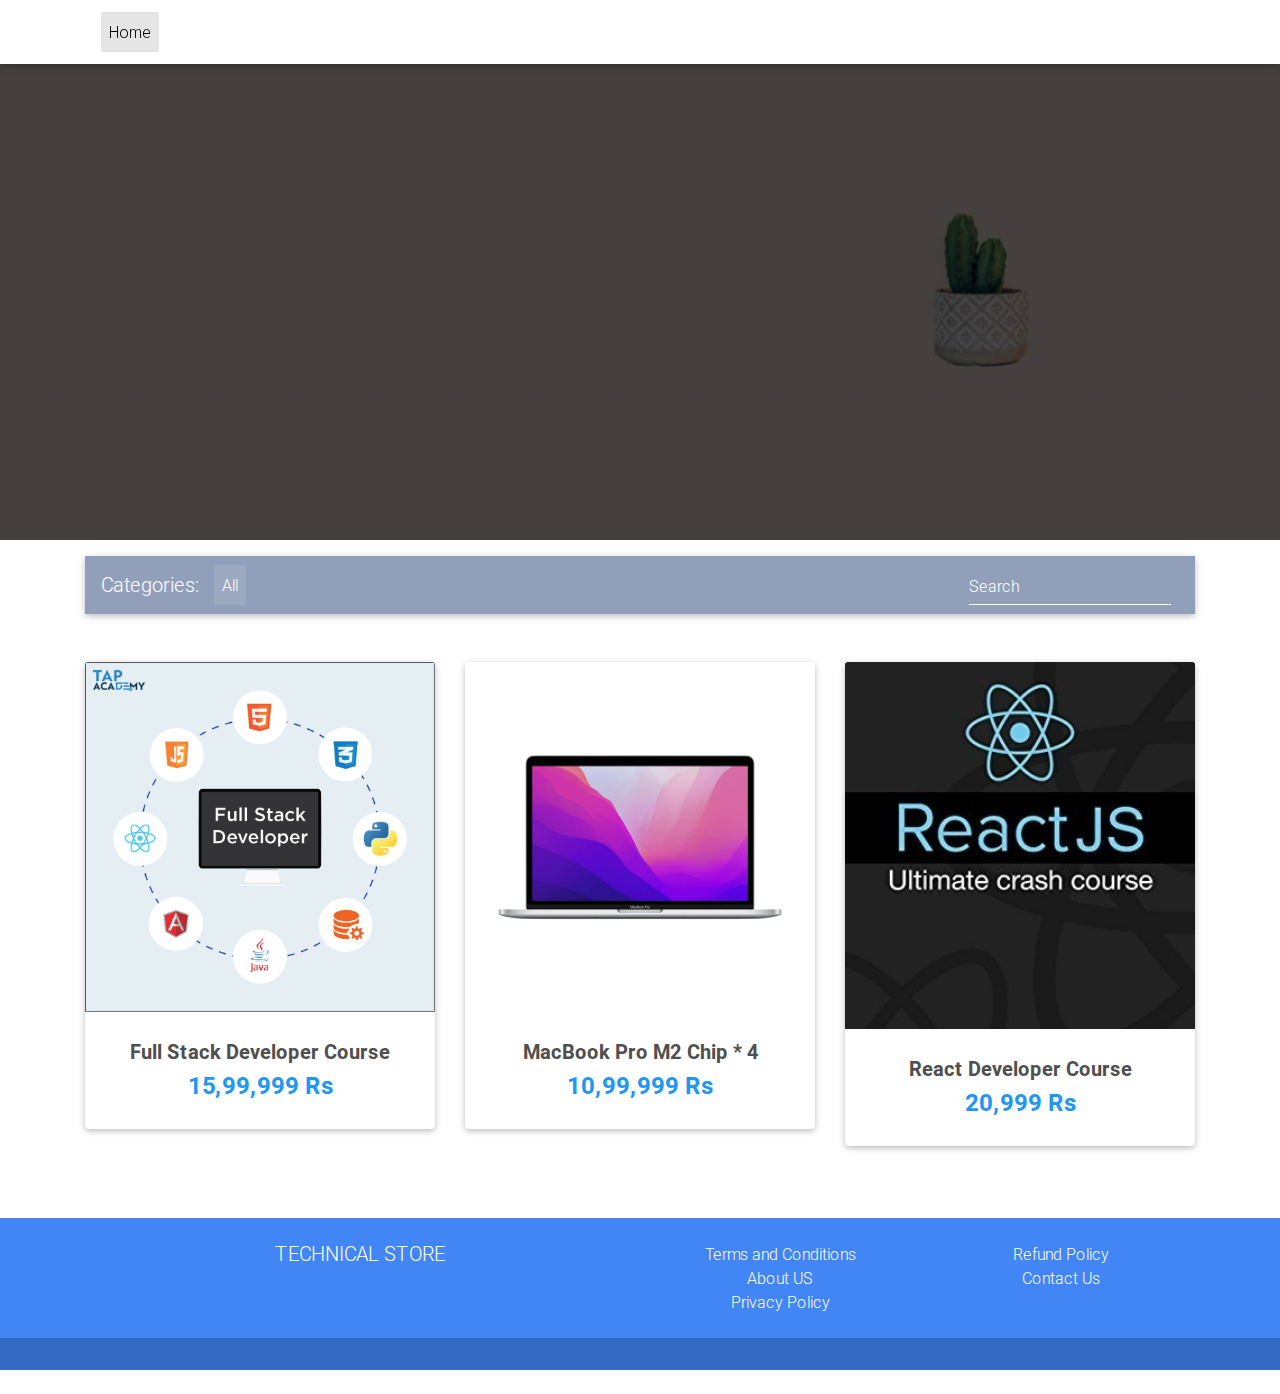
<file: index.html>
<!DOCTYPE html>
<html lang="en">

<head>
  <meta charset="utf-8">
  <meta name="viewport" content="width=device-width, initial-scale=1, shrink-to-fit=no">
  <meta http-equiv="x-ua-compatible" content="ie=edge">
  <title></title>
  <!-- Font Awesome -->
  <link rel="stylesheet" href="https://use.fontawesome.com/releases/v5.11.2/css/all.css">
  <!-- Bootstrap core CSS -->
  <link href="css/bootstrap.min.css" rel="stylesheet">
  <!-- Material Design Bootstrap -->
  <link href="css/mdb.min.css" rel="stylesheet">
  <!-- Your custom styles (optional) -->
  <link href="css/style.min.css" rel="stylesheet">
  <style type="text/css">
    html,
    body,
    header,
    .carousel {
      height: 60vh;
    }

    @media (max-width: 740px) {

      html,
      body,
      header,
      .carousel {
        height: 100vh;
      }
    }

    @media (min-width: 800px) and (max-width: 850px) {

      html,
      body,
      header,
      .carousel {
        height: 100vh;
      }
    }
  </style>
</head>

<body>

  <!-- Navbar -->
  <nav class="navbar fixed-top navbar-expand-lg navbar-light white scrolling-navbar">
    <div class="container">

      <!-- Brand -->
      <a class="navbar-brand waves-effect" href="https://mdbootstrap.com/docs/jquery/" target="_blank">
        <strong class="blue-text"></strong>
      </a>

      <!-- Collapse -->
      <button class="navbar-toggler" type="button" data-toggle="collapse" data-target="#navbarSupportedContent"
        aria-controls="navbarSupportedContent" aria-expanded="false" aria-label="Toggle navigation">
        <span class="navbar-toggler-icon"></span>
      </button>

      <!-- Links -->
      <div class="collapse navbar-collapse" id="navbarSupportedContent">

        <!-- Left -->
        <ul class="navbar-nav mr-auto">
          <li class="nav-item active">
            <a class="nav-link waves-effect" href="#">Home
              <span class="sr-only">(current)</span>
            </a>
          </li>
          <!-- <li class="nav-item">
            <a class="nav-link waves-effect" href="https://mdbootstrap.com/docs/jquery/" target="_blank">About MDB</a>
          </li>
          <li class="nav-item">
            <a class="nav-link waves-effect" href="https://mdbootstrap.com/docs/jquery/getting-started/download/"
              target="_blank">Free download</a>
          </li>
          <li class="nav-item">
            <a class="nav-link waves-effect" href="https://mdbootstrap.com/education/bootstrap/" target="_blank">Free
              tutorials</a>
          </li> -->
        </ul>

        <!-- Right -->
        <ul class="navbar-nav nav-flex-icons">
          <li class="nav-item">
            <a class="nav-link waves-effect">
              <!-- <span class="badge red z-depth-1 mr-1"> 1 </span> -->
              <!-- <i class="fas fa-shopping-cart"></i> -->
              <!-- <span class="clearfix d-none d-sm-inline-block"> Cart </span> -->
            </a>
          </li>
          <!-- <li class="nav-item">
            <a href="https://www.facebook.com/mdbootstrap" class="nav-link waves-effect" target="_blank">
              <i class="fab fa-facebook-f"></i>
            </a>
          </li>
          <li class="nav-item">
            <a href="https://twitter.com/MDBootstrap" class="nav-link waves-effect" target="_blank">
              <i class="fab fa-twitter"></i>
            </a>
          </li>
          <li class="nav-item">
            <a href="https://github.com/mdbootstrap/bootstrap-material-design" class="nav-link border border-light rounded waves-effect"
              target="_blank">
              <i class="fab fa-github mr-2"></i>MDB GitHub
            </a>
          </li> -->
        </ul>

      </div>

    </div>
  </nav>
  <!-- Navbar -->

  <!--Carousel Wrapper-->
  <div id="carousel-example-1z" class="carousel slide carousel-fade pt-4" data-ride="carousel">

    <!--Indicators-->
    <ol class="carousel-indicators">
      <!-- <li data-target="#carousel-example-1z" data-slide-to="0" class="active"></li> -->
      <!-- <li data-target="#carousel-example-1z" data-slide-to="1"></li>
      <li data-target="#carousel-example-1z" data-slide-to="2"></li> -->
    </ol>
    <!--/.Indicators-->

    <!--Slides-->
    <div class="carousel-inner" role="listbox">

      <!--First slide-->
      <div class="carousel-item active">
        <div class="view"
        
          style="background-image: url('img/back.jpg'); background-repeat: no-repeat; background-size: cover;">
          <!-- style="background-image: url('https://media.istockphoto.com/photos/various-sport-equipments-on-grass-picture-id949190756'); background-repeat: no-repeat; background-size: cover;"> -->


          <!-- Mask & flexbox options-->
          <div class="mask rgba-black-strong d-flex justify-content-center align-items-center">

            <!-- Content -->
            <!-- <div class="text-center white-text mx-5 wow fadeIn"> -->
            <!-- <h1 class="mb-4">
                <strong>Athens</strong>
              </h1> -->

            <!-- <p> -->
            <!-- <strong>Best & free guide of responsive web design</strong> -->
            <!-- </p> -->

            <!-- <p class="mb-4 d-none d-md-block"> -->
            <!-- <strong>The most comprehensive tutorial for the Bootstrap 4. Loved by over 500 000 users. Video and
                  written versions
                  available. Create your own, stunning website.</strong>
              </p>

              <a target="_blank" href="https://mdbootstrap.com/education/bootstrap/" class="btn btn-outline-white btn-lg">Start
                free tutorial -->
            <!-- <i class="fas fa-graduation-cap ml-2"></i> -->
            <!-- </a> -->
            <!-- </div> -->
            <!-- Content -->

          </div>
          <!-- Mask & flexbox options-->

        </div>
      </div>
      <!--/First slide-->

    </div>
    <!--/.Slides-->

    <!--Controls-->
    <!-- <a class="carousel-control-prev" href="#carousel-example-1z" role="button" data-slide="prev">
      <span class="carousel-control-prev-icon" aria-hidden="true"></span>
      <span class="sr-only">Previous</span>
    </a>
    <a class="carousel-control-next" href="#carousel-example-1z" role="button" data-slide="next">
      <span class="carousel-control-next-icon" aria-hidden="true"></span>
      <span class="sr-only">Next</span>
    </a> -->
    <!--/.Controls-->

  </div>
  <!--/.Carousel Wrapper-->

  <!--Main layout-->
  <main>
    <div class="container">

      <!--Navbar-->
      <nav class="navbar navbar-expand-lg navbar-dark mdb-color lighten-3 mt-3 mb-5">

        <!-- Navbar brand -->
        <span class="navbar-brand">Categories:</span>

        <!-- Collapse button -->
        <button class="navbar-toggler" type="button" data-toggle="collapse" data-target="#basicExampleNav"
          aria-controls="basicExampleNav" aria-expanded="false" aria-label="Toggle navigation">
          <span class="navbar-toggler-icon"></span>
        </button>

        <!-- Collapsible content -->
        <div class="collapse navbar-collapse" id="basicExampleNav">

          <!-- Links -->
          <ul class="navbar-nav mr-auto">
            <li class="nav-item active">
              <a class="nav-link" href="#">All
                <span class="sr-only">(current)</span>
              </a>
            </li>

          </ul>
          <!-- Links -->

          <form class="form-inline">
            <div class="md-form my-0">
              <input class="form-control mr-sm-2" type="text" placeholder="Search" aria-label="Search">
            </div>
          </form>
        </div>
        <!-- Collapsible content -->

      </nav>
      <!--/.Navbar-->

      <!--Section: Products v.3-->
       <!--Section: Products v.3-->
       <section class="text-center mb-4">

        <!--Grid row-->
        <div class="row wow fadeIn">
           <!--Grid column-->
           <div class="col-lg-4 col-md-6 mb-4">

            <!--Card-->
            <div class="card">

              <!--Card image-->
              <div class="view overlay">
                <img src="img/Edappal.jpg" class="card-img-top"
                  alt="">
                <a>
                  <div class="mask rgba-white-slight"></div>
                </a>
              </div>
              <!--Card image-->

              <!--Card content-->
              <div class="card-body text-center">
                <!--Category & Title-->
                <a href="./product3.html" class="grey-text">
                  <h5></h5>
                </a>
                <h5>
                  <strong>
                    <a href="./product3.html" class="dark-grey-text">Full Stack Developer Course
                      <span class="badge badge-pill primary-color"></span>
                    </a>
                  </strong>
                </h5>

                <h4 class="font-weight-bold blue-text">
                  <strong>15,99,999 Rs</strong>
                </h4>

              </div>
              <!--Card content-->

            </div>
            <!--Card-->

          </div>
          <!--Grid column-->


          <!--Grid column-->
          <div class="col-lg-4 col-md-6 mb-4">

            <!--Card-->
            <div class="card">

              <!--Card image-->
              <div class="view overlay">
                <img src="img/Edappall.jpg" class="card-img-top"
                  alt="">
                <a>
                  <div class="mask rgba-white-slight"></div>
                </a>
              </div>
              <!--Card image-->

              <!--Card content-->
              <div class="card-body text-center">
                <!--Category & Title-->
                <a href="./product1.html" class="grey-text">
                  <h5></h5>
                </a>
                <h5>
                  <strong>
                    <a href="./product1.html" class="dark-grey-text">MacBook Pro M2 Chip * 4
                      <!-- <span class="badge badge-pill danger-color">NEW</span> -->
                    </a>
                  </strong>
                </h5>

                <h4 class="font-weight-bold blue-text">
                  <strong>10,99,999 Rs</strong>
                </h4>

              </div>
              <!--Card content-->

            </div>
            <!--Card-->

          </div>
          <!--Grid column-->

         
         
           <!--Grid column-->
           <div class="col-lg-4 col-md-6 mb-4">
            <div class="card">

              <!--Card image-->
              <div class="view overlay">
                <img src="img/reactt.jpg" class="card-img-top"
                  alt="">
                <a>
                  <div class="mask rgba-white-slight"></div>
                </a>
              </div>
              <!--Card image-->

              <!--Card content-->
              <div class="card-body text-center">
                <!--Category & Title-->
                <a href="./product4.html" class="grey-text">
                  <h5></h5>
                </a>
                <h5>
                  <strong>
                    <a href="./product4.html" class="dark-grey-text">React Developer Course
                      <span class="badge badge-pill primary-color"></span>
                    </a>
                  </strong>
                </h5>

                <h4 class="font-weight-bold blue-text">
                  <strong>20,999 Rs</strong>
                </h4>

              </div>
              <!--Card content-->

            </div>
            <!--Card-->
            <!-- <div class="card"> -->

              <!--Card image-->
              <!-- <div class="view overlay">
                <img src="img/protein.jpg" class="card-img-top"
                  alt="">
                <a>
                  <div class="mask rgba-white-slight"></div>
                </a>
              </div> -->
              <!--Card image-->

              <!--Card content-->
              <!-- <div class="card-body text-center"> -->
                <!--Category & Title-->
                <!-- <a href="./product2.html" class="grey-text">
                  <h5>Food</h5>
                </a>
                <h5>
                  <strong>
                    <a href="./product2.html" class="dark-grey-text">Protein Powder (10 KG)</a>
                  </strong>
                </h5>

                <h4 class="font-weight-bold blue-text">
                  <strong>4999 Rs</strong>
                </h4>

              </div> -->
              <!--Card content-->

            <!-- </div> -->
            <!--Card-->

          </div>
          <!--Grid column-->
          <div class="col-lg-4 col-md-6 mb-4">
            <div class="card">

              <!--Card image-->
              <!-- <div class="view overlay">
                <img src="img/army.jpg" class="card-img-top"
                  alt="">
                <a>
                  <div class="mask rgba-white-slight"></div>
                </a>
              </div> -->
              <!--Card image-->

              <!--Card content-->
              <!-- <div class="card-body text-center"> -->
                <!--Category & Title-->
                <!-- <a href="./product5.html" class="grey-text">
                  <h5>Training</h5>
                </a>
                <h5>
                  <strong>
                    <a href="./product5.html" class="dark-grey-text">Army Training
                      <span class="badge badge-pill primary-color"></span>
                    </a>
                  </strong>
                </h5>

                <h4 class="font-weight-bold blue-text">
                  <strong>9999 Rs</strong>
                </h4> -->

              <!-- </div> -->
              <!--Card content-->

            </div>
          <!--Grid column-->
          <!-- <div class="col-lg-3 col-md-6 mb-4"> -->

            <!--Card-->
            <!-- <div class="card"> -->

              <!--Card image-->
              <!-- <div class="view overlay">
                <img src="img/don.png" class="card-img-top" alt="">
                <a>
                  <div class="mask rgba-white-slight"></div>
                </a>
              </div> -->
              <!--Card image-->

              <!--Card content-->
              <!-- <div class="card-body text-center"> -->
                <!--Category & Title-->
                <!-- <a href="https://rzp.io/l/DsNmJSzf" class="grey-text">
                  <h5>Donation</h5>
                </a>
                <h5>
                  <strong>
                    <a href="https://rzp.io/l/DsNmJSzf" class="dark-grey-text">Help Us Grow
                      <span class="badge badge-pill primary-color"></span>
                    </a>
                  </strong>
                </h5>

                <h4 class="font-weight-bold blue-text">
                  <strong>________</strong>
                </h4>

              </div> -->
              <!--Card content-->

            <!-- </div> -->
            <!--Card-->

          </div>
          <!--Grid column-->

         
    </div>
  </main>
  <!--Main layout-->

  <!--Footer-->
  <footer class="bg-primary text-white text-center text-lg-start">
    <!-- Grid container -->
    <div class="container p-4">
      <!--Grid row-->
      <div class="row">
        <!--Grid column-->
        <div class="col-lg-6 col-md-12 mb-4 mb-md-0">
          <h5 class="text-uppercase">Technical store</h5>
  
          <!-- <p>
            Lorem ipsum dolor sit amet consectetur, adipisicing elit. Iste atque ea quis
            molestias. Fugiat pariatur maxime quis culpa corporis vitae repudiandae aliquam
            voluptatem veniam, est atque cumque eum delectus sint!
          </p> -->
        </div>
        <!--Grid column-->
  
        <!--Grid column-->
        <div class="col-lg-3 col-md-6 mb-4 mb-md-0">
          <!-- <h5 class="text-uppercase"></h5> -->
  
          <ul class="list-unstyled mb-0">
            <li>
              <a href="terms.html" class="text-white">Terms and Conditions</a>
            </li>
            <li>
              <a href="about.html" class="text-white">About US</a>
            </li>
            <li>
              <a href="privacy.html" class="text-white">Privacy Policy</a>
            </li>
          </ul>
        </div>
        <!--Grid column-->
  
        <!--Grid column-->
        <div class="col-lg-3 col-md-6 mb-4 mb-md-0">
          <!-- <h5 class="text-uppercase mb-0"></h5> -->
  
          <ul class="list-unstyled">
            <li>
              <a href="refund.html" class="text-white">Refund Policy</a>
            </li>
            <li>
              <!-- <a href="#!" class="text-white">Pricing</a> -->
            </li>
            <li>
              <a href="contact.html" class="text-white">Contact Us</a>
            </li>
          </ul>
        </div>
        <!--Grid column-->
      </div>
      <!--Grid row-->
    </div>
    <!-- Grid container -->
  
    <!-- Copyright -->
    <div class="text-center p-3" style="background-color: rgba(0, 0, 0, 0.2)">
      <!-- © 2020 Copyright: -->
      <!-- <a class="text-white" href="https://mdbootstrap.com/">MDBootstrap.com</a> -->
    </div>
    <!-- Copyright -->
  </footer>
  <!-- <footer class="page-footer text-center font-small mt-4 wow fadeIn"> -->

    <!--Call to action-->
    <div class="pt-4">
      <!-- <a class="btn btn-outline-white" href="https://mdbootstrap.com/docs/jquery/getting-started/download/" target="_blank"
        role="button">Download MDB
        <i class="fas fa-download ml-2"></i>
      </a>
      <a class="btn btn-outline-white" href="https://mdbootstrap.com/education/bootstrap/" target="_blank" role="button">Start
        free tutorial
        <i class="fas fa-graduation-cap ml-2"></i>
      </a> -->
    </div>
    <!--/.Call to action-->

    <!-- <hr class="my-4"> -->

    <!-- Social icons -->
    <!-- <div class="pb-4"> -->
      <!-- <h1>Edappal Sports Academy</h1> -->
    </div>
    <!-- Social icons -->

    <!--Copyright-->
    <!-- <div class="footer-copyright py-3">
      © 2019 Copyright:
      <a href="https://mdbootstrap.com/education/bootstrap/" target="_blank"> MDBootstrap.com </a>
    </div> -->
    <!--/.Copyright-->

  <!-- </footer> -->
  <!--/.Footer-->

  <!-- SCRIPTS -->
  <!-- JQuery -->
  <script type="text/javascript" src="js/jquery-3.4.1.min.js"></script>
  <!-- Bootstrap tooltips -->
  <script type="text/javascript" src="js/popper.min.js"></script>
  <!-- Bootstrap core JavaScript -->
  <script type="text/javascript" src="js/bootstrap.min.js"></script>
  <!-- MDB core JavaScript -->
  <script type="text/javascript" src="js/mdb.min.js"></script>
  <!-- Initializations -->
  <script type="text/javascript">
    // Animations initialization
    new WOW().init();

  </script>
</body>

</html>
</file>
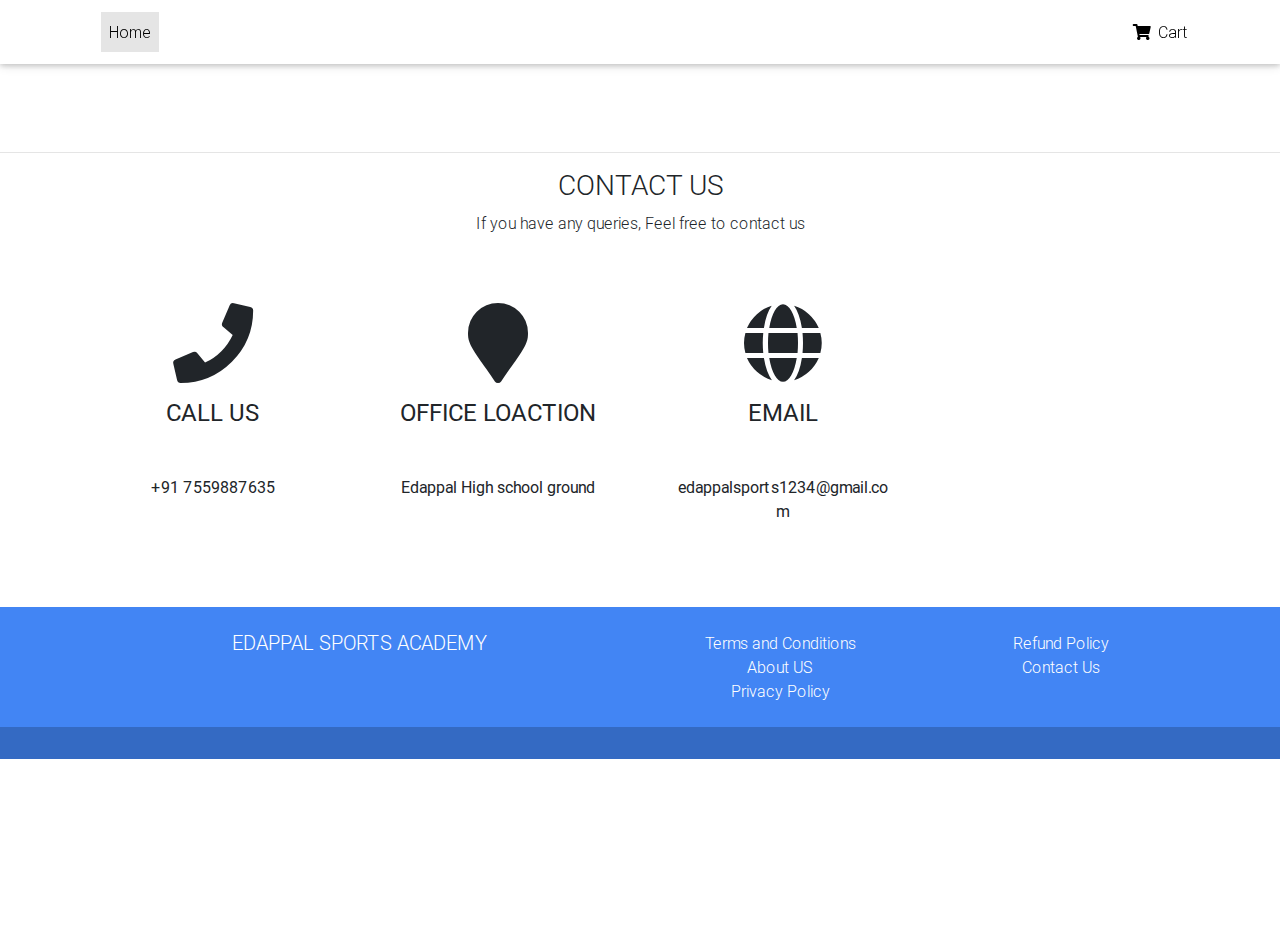
<file: contact.html>
<!DOCTYPE html>
<html lang="en">

<head>
  <link href="//maxcdn.bootstrapcdn.com/bootstrap/4.0.0/css/bootstrap.min.css" rel="stylesheet" id="bootstrap-css">
<script src="//maxcdn.bootstrapcdn.com/bootstrap/4.0.0/js/bootstrap.min.js"></script>
<script src="//code.jquery.com/jquery-1.11.1.min.js"></script>
  <meta charset="utf-8">
  <meta name="viewport" content="width=device-width, initial-scale=1, shrink-to-fit=no">
  <meta http-equiv="x-ua-compatible" content="ie=edge">
  <title>Trainer</title>
  <!-- Font Awesome -->
  <link rel="stylesheet" href="https://use.fontawesome.com/releases/v5.11.2/css/all.css">
  <!-- Bootstrap core CSS -->
  <link href="css/bootstrap.min.css" rel="stylesheet">
  <!-- Material Design Bootstrap -->
  <link href="css/mdb.min.css" rel="stylesheet">
  <!-- Your custom styles (optional) -->
  <link href="css/style.min.css" rel="stylesheet">
  <link href="css/style.css" rel="stylesheet">
</head>

<body>

  <!-- Navbar -->
  <nav class="navbar fixed-top navbar-expand-lg navbar-light white scrolling-navbar">
    <div class="container">

      <!-- Brand -->
      <a class="navbar-brand waves-effect" href="https://mdbootstrap.com/docs/jquery/" target="_blank">
        <strong class="blue-text"></strong>
      </a>

      <!-- Collapse -->
      <button class="navbar-toggler" type="button" data-toggle="collapse" data-target="#navbarSupportedContent"
        aria-controls="navbarSupportedContent" aria-expanded="false" aria-label="Toggle navigation">
        <span class="navbar-toggler-icon"></span>
      </button>

      <!-- Links -->
      <div class="collapse navbar-collapse" id="navbarSupportedContent">

        <!-- Left -->
        <ul class="navbar-nav mr-auto">
          <li class="nav-item active">
            <a class="nav-link waves-effect" href="./index.html">Home
              <span class="sr-only">(current)</span>
            </a>
          </li>
          <!-- <li class="nav-item">
            <a class="nav-link waves-effect" href="https://mdbootstrap.com/docs/jquery/" target="_blank">About MDB</a>
          </li>
          <li class="nav-item">
            <a class="nav-link waves-effect" href="https://mdbootstrap.com/docs/jquery/getting-started/download/"
              target="_blank">Free download</a>
          </li>
          <li class="nav-item">
            <a class="nav-link waves-effect" href="https://mdbootstrap.com/education/bootstrap/" target="_blank">Free
              tutorials</a>
          </li> -->
        </ul>

        <!-- Right -->
        <ul class="navbar-nav nav-flex-icons">
          <li class="nav-item">
            <a class="nav-link waves-effect">
              <!-- <span class="badge red z-depth-1 mr-1"> 1 </span> -->
              <i class="fas fa-shopping-cart"></i>
              <span class="clearfix d-none d-sm-inline-block"> Cart </span>
            </a>
          </li>
          <!-- <li class="nav-item">
            <a href="https://www.facebook.com/mdbootstrap" class="nav-link waves-effect" target="_blank">
              <i class="fab fa-facebook-f"></i>
            </a>
          </li>
          <li class="nav-item">
            <a href="https://twitter.com/MDBootstrap" class="nav-link waves-effect" target="_blank">
              <i class="fab fa-twitter"></i>
            </a>
          </li>
          <li class="nav-item">
            <a href="https://github.com/mdbootstrap/bootstrap-material-design" class="nav-link border border-light rounded waves-effect"
              target="_blank">
              <i class="fab fa-github mr-2"></i>MDB GitHub
            </a>
          </li> -->
        </ul>

      </div>

    </div>
  </nav>
  <!-- Navbar -->

  <!--Main layout-->
  <main class="mt-5 pt-4">
    <div class="container dark-grey-text mt-5">

      <!--Grid row-->
      <div class="row wow fadeIn">

        <!--Grid column-->
        <!-- <div class="col-md-6 mb-4"> -->

          <!-- <img src="img/protein.jpg" class="img-fluid" alt=""> -->

        </div>
        <!--Grid column-->

        <!--Grid column-->
        <!-- <div class="col-md-6 mb-4"> -->

          <!--Content-->
          
           <!-- <h1 style="text-align:center">Contact Us</h1> -->

<p style="text-align: justify;">

              
            </p>
          

            <!-- <p class="lead font-weight-bold">Description</p> -->

            <!-- <p>Coaching for Army<br> Navy<br> Airforce<br> Para-Miltiary Force<br> Police<br> Fireforce<br> Beat Forest Officer</p> -->

            <form class="d-flex justify-content-left">
              <!-- Default input -->
              <!-- <input type="number" value="1" aria-label="Search" class="form-control" style="width: 100px"> -->
              <!-- <button class="btn btn-primary btn-md my-0 p" type="submit">Book Now -->
                <!-- <a href="https://rzp.io/l/JlIUC0J10" class="btn btn-primary btn-md my-0 p">Order Now</a> -->

                <!-- <i class="fas fa-shopping-cart ml-1"></i> -->
              </button>

            </form>

          </div>
          <!--Content-->

        </div>
        <!--Grid column-->

      </div>
      <!--Grid row-->

      <hr>

    
    </div>
  </main>
  <!--Main layout-->
  <body>
    <section id="contact">
       <div class="container">
           <h3 class="text-center text-uppercase">contact us</h3>
           <p class="text-center w-75 m-auto">If you have any queries, Feel free to contact us</p>
           <div class="row">
             <div class="col-sm-12 col-md-6 col-lg-3 my-5">
               <div class="card border-0">
                  <div class="card-body text-center">
                    <i class="fa fa-phone fa-5x mb-3" aria-hidden="true"></i>
                    <h4 class="text-uppercase mb-5">call us</h4>
                    <p>+91 7559887635</p>
                  </div>
                </div>
             </div>
             <!-- <div class="col-sm-12 col-md-6 col-lg-3 my-5">
               <div class="card border-0">
                  <div class="card-body text-center">
                    <i class="fa fa-map-marker fa-5x mb-3" aria-hidden="true"></i>
                    <h4 class="text-uppercase mb-5">office loaction</h4>
                   <address>Suite 02, Level 12, Sahera Tropical Center </address>
                  </div>
                </div>
             </div> -->
             <div class="col-sm-12 col-md-6 col-lg-3 my-5">
               <div class="card border-0">
                  <div class="card-body text-center">
                    <i class="fa fa-map-marker fa-5x mb-3" aria-hidden="true"></i>
                    <h4 class="text-uppercase mb-5">office loaction</h4>
                    <address>Edappal High school ground </address>
                  </div>
                </div>
             </div>
             <div class="col-sm-12 col-md-6 col-lg-3 my-5">
               <div class="card border-0">
                  <div class="card-body text-center">
                    <i class="fa fa-globe fa-5x mb-3" aria-hidden="true"></i>
                    <h4 class="text-uppercase mb-5">email</h4>
                    <p>edappalsports1234@gmail.com</p>
                  </div>
                </div>
             </div>
           </div>
       </div>
    </section>
    <!-- Optional JavaScript -->
    <!-- jQuery first, then Popper.js, then Bootstrap JS -->
    <script src="https://code.jquery.com/jquery-3.2.1.slim.min.js" integrity="sha384-KJ3o2DKtIkvYIK3UENzmM7KCkRr/rE9/Qpg6aAZGJwFDMVNA/GpGFF93hXpG5KkN" crossorigin="anonymous"></script>
    <script src="https://cdnjs.cloudflare.com/ajax/libs/popper.js/1.11.0/umd/popper.min.js" integrity="sha384-b/U6ypiBEHpOf/4+1nzFpr53nxSS+GLCkfwBdFNTxtclqqenISfwAzpKaMNFNmj4" crossorigin="anonymous"></script>
    <script src="https://maxcdn.bootstrapcdn.com/bootstrap/4.0.0-beta/js/bootstrap.min.js" integrity="sha384-h0AbiXch4ZDo7tp9hKZ4TsHbi047NrKGLO3SEJAg45jXxnGIfYzk4Si90RDIqNm1" crossorigin="anonymous"></script>
  </body>
  <!--Footer-->
  <!--Footer-->
  <footer class="bg-primary text-white text-center text-lg-start">
    <!-- Grid container -->
    <div class="container p-4">
      <!--Grid row-->
      <div class="row">
        <!--Grid column-->
        <div class="col-lg-6 col-md-12 mb-4 mb-md-0">
          <h5 class="text-uppercase">Edappal Sports Academy</h5>
  
          <!-- <p>
            Lorem ipsum dolor sit amet consectetur, adipisicing elit. Iste atque ea quis
            molestias. Fugiat pariatur maxime quis culpa corporis vitae repudiandae aliquam
            voluptatem veniam, est atque cumque eum delectus sint!
          </p> -->
        </div>
        <!--Grid column-->
  
        <!--Grid column-->
        <div class="col-lg-3 col-md-6 mb-4 mb-md-0">
          <!-- <h5 class="text-uppercase"></h5> -->
  
          <ul class="list-unstyled mb-0">
            <li>
              <a href="terms.html" class="text-white">Terms and Conditions</a>
            </li>
            <li>
              <a href="about.html" class="text-white">About US</a>
            </li>
            <li>
              <a href="privacy.html" class="text-white">Privacy Policy</a>
            </li>
          </ul>
        </div>
        <!--Grid column-->
  
        <!--Grid column-->
        <div class="col-lg-3 col-md-6 mb-4 mb-md-0">
          <!-- <h5 class="text-uppercase mb-0"></h5> -->
  
          <ul class="list-unstyled">
            <li>
              <a href="refund.html" class="text-white">Refund Policy</a>
            </li>
            <li>
              <!-- <a href="#!" class="text-white">Pricing</a> -->
            </li>
            <li>
              <a href="contact.html" class="text-white">Contact Us</a>
            </li>
          </ul>
        </div>
        <!--Grid column-->
      </div>
      <!--Grid row-->
    </div>
    <!-- Grid container -->
  
    <!-- Copyright -->
    <div class="text-center p-3" style="background-color: rgba(0, 0, 0, 0.2)">
      <!-- © 2020 Copyright: -->
      <!-- <a class="text-white" href="https://mdbootstrap.com/">MDBootstrap.com</a> -->
    </div>
    <!-- Copyright -->
  </footer>
  <!-- <footer class="page-footer text-center font-small mt-4 wow fadeIn"> -->

    <!--Call to action-->
    <div class="pt-4">
      <!-- <a class="btn btn-outline-white" href="https://mdbootstrap.com/docs/jquery/getting-started/download/" target="_blank"
        role="button">Download MDB
        <i class="fas fa-download ml-2"></i>
      </a>
      <a class="btn btn-outline-white" href="https://mdbootstrap.com/education/bootstrap/" target="_blank" role="button">Start
        free tutorial
        <i class="fas fa-graduation-cap ml-2"></i>
      </a> -->
    </div>
    <!--/.Call to action-->

    <!-- <hr class="my-4"> -->

    <!-- Social icons -->
    <!-- <div class="pb-4"> -->
      <!-- <h1>Edappal Sports Academy</h1> -->
    </div>
    <!-- Social icons -->

    <!--Copyright-->
    <!-- <div class="footer-copyright py-3">
      © 2019 Copyright:
      <a href="https://mdbootstrap.com/education/bootstrap/" target="_blank"> MDBootstrap.com </a>
    </div> -->
    <!--/.Copyright-->

  <!-- </footer> -->
  <!--/.Footer-->

  <!-- SCRIPTS -->
  <!-- JQuery -->
  <script type="text/javascript" src="js/jquery-3.4.1.min.js"></script>
  <!-- Bootstrap tooltips -->
  <script type="text/javascript" src="js/popper.min.js"></script>
  <!-- Bootstrap core JavaScript -->
  <script type="text/javascript" src="js/bootstrap.min.js"></script>
  <!-- MDB core JavaScript -->
  <script type="text/javascript" src="js/mdb.min.js"></script>
  <!-- Initializations -->
  <script type="text/javascript">
    // Animations initialization
    new WOW().init();

  </script>
</body>

</html>
</file>
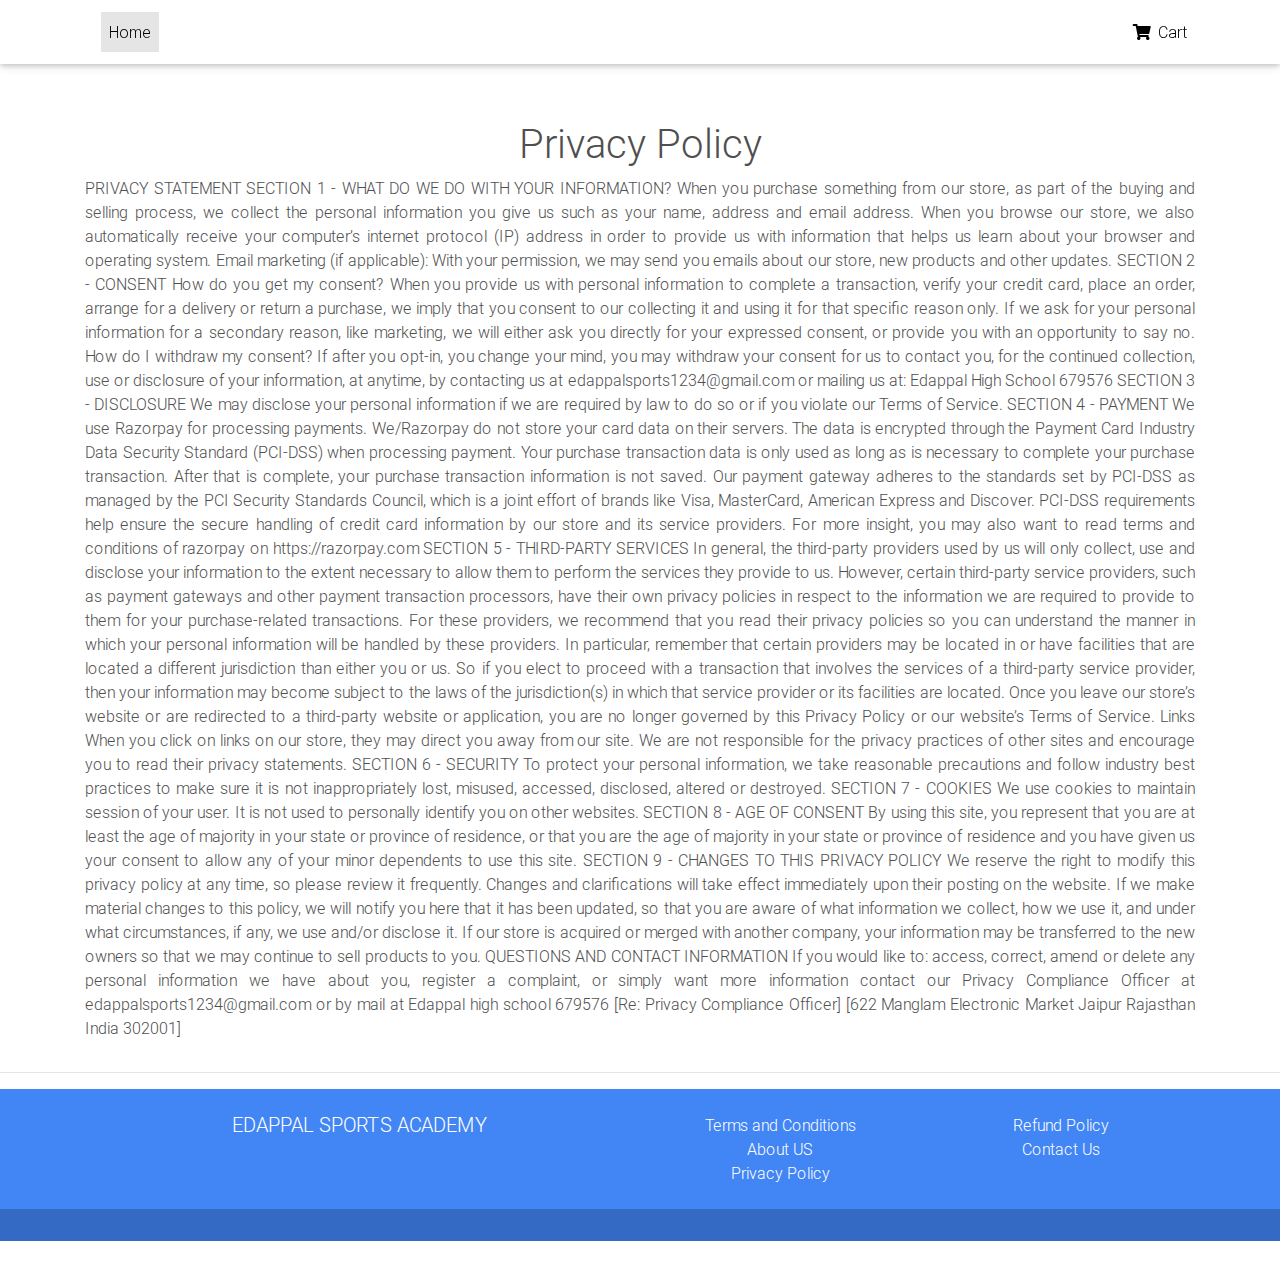
<file: privacy.html>
<!DOCTYPE html>
<html lang="en">

<head>
  <meta charset="utf-8">
  <meta name="viewport" content="width=device-width, initial-scale=1, shrink-to-fit=no">
  <meta http-equiv="x-ua-compatible" content="ie=edge">
  <title>Trainer</title>
  <!-- Font Awesome -->
  <link rel="stylesheet" href="https://use.fontawesome.com/releases/v5.11.2/css/all.css">
  <!-- Bootstrap core CSS -->
  <link href="css/bootstrap.min.css" rel="stylesheet">
  <!-- Material Design Bootstrap -->
  <link href="css/mdb.min.css" rel="stylesheet">
  <!-- Your custom styles (optional) -->
  <link href="css/style.min.css" rel="stylesheet">
</head>

<body>

  <!-- Navbar -->
  <nav class="navbar fixed-top navbar-expand-lg navbar-light white scrolling-navbar">
    <div class="container">

      <!-- Brand -->
      <a class="navbar-brand waves-effect" href="https://mdbootstrap.com/docs/jquery/" target="_blank">
        <strong class="blue-text"></strong>
      </a>

      <!-- Collapse -->
      <button class="navbar-toggler" type="button" data-toggle="collapse" data-target="#navbarSupportedContent"
        aria-controls="navbarSupportedContent" aria-expanded="false" aria-label="Toggle navigation">
        <span class="navbar-toggler-icon"></span>
      </button>

      <!-- Links -->
      <div class="collapse navbar-collapse" id="navbarSupportedContent">

        <!-- Left -->
        <ul class="navbar-nav mr-auto">
          <li class="nav-item active">
            <a class="nav-link waves-effect" href="./index.html">Home
              <span class="sr-only">(current)</span>
            </a>
          </li>
          <!-- <li class="nav-item">
            <a class="nav-link waves-effect" href="https://mdbootstrap.com/docs/jquery/" target="_blank">About MDB</a>
          </li>
          <li class="nav-item">
            <a class="nav-link waves-effect" href="https://mdbootstrap.com/docs/jquery/getting-started/download/"
              target="_blank">Free download</a>
          </li>
          <li class="nav-item">
            <a class="nav-link waves-effect" href="https://mdbootstrap.com/education/bootstrap/" target="_blank">Free
              tutorials</a>
          </li> -->
        </ul>

        <!-- Right -->
        <ul class="navbar-nav nav-flex-icons">
          <li class="nav-item">
            <a class="nav-link waves-effect">
              <!-- <span class="badge red z-depth-1 mr-1"> 1 </span> -->
              <i class="fas fa-shopping-cart"></i>
              <span class="clearfix d-none d-sm-inline-block"> Cart </span>
            </a>
          </li>
          <!-- <li class="nav-item">
            <a href="https://www.facebook.com/mdbootstrap" class="nav-link waves-effect" target="_blank">
              <i class="fab fa-facebook-f"></i>
            </a>
          </li>
          <li class="nav-item">
            <a href="https://twitter.com/MDBootstrap" class="nav-link waves-effect" target="_blank">
              <i class="fab fa-twitter"></i>
            </a>
          </li>
          <li class="nav-item">
            <a href="https://github.com/mdbootstrap/bootstrap-material-design" class="nav-link border border-light rounded waves-effect"
              target="_blank">
              <i class="fab fa-github mr-2"></i>MDB GitHub
            </a>
          </li> -->
        </ul>

      </div>

    </div>
  </nav>
  <!-- Navbar -->

  <!--Main layout-->
  <main class="mt-5 pt-4">
    <div class="container dark-grey-text mt-5">

      <!--Grid row-->
      <div class="row wow fadeIn">

        <!--Grid column-->
        <!-- <div class="col-md-6 mb-4"> -->

          <!-- <img src="img/protein.jpg" class="img-fluid" alt=""> -->

        </div>
        <!--Grid column-->

        <!--Grid column-->
        <!-- <div class="col-md-6 mb-4"> -->

          <!--Content-->
          
           <h1 style="text-align:center">Privacy Policy</h1>

<p style="text-align: justify;">
    PRIVACY STATEMENT



    SECTION 1 - WHAT DO WE DO WITH YOUR INFORMATION?
    
    
    
    
    When you purchase something from our store, as part of the buying and selling process, we collect the personal information you give us such as your name, address and email address.
    
    
    When you browse our store, we also automatically receive your computer’s internet protocol (IP) address in order to provide us with information that helps us learn about your browser and operating system.
    
    
    Email marketing (if applicable): With your permission, we may send you emails about our store, new products and other updates.
    
    
    
    
    SECTION 2 - CONSENT
    
    
    
    
    How do you get my consent?
    
    
    When you provide us with personal information to complete a transaction, verify your credit card, place an order, arrange for a delivery or return a purchase, we imply that you consent to our collecting it and using it for that specific reason only.
    
    
    If we ask for your personal information for a secondary reason, like marketing, we will either ask you directly for your expressed consent, or provide you with an opportunity to say no.
    
    
    
    
    How do I withdraw my consent?
    
    
    If after you opt-in, you change your mind, you may withdraw your consent for us to contact you, for the continued collection, use or disclosure of your information, at anytime, by contacting us at edappalsports1234@gmail.com or mailing us at: Edappal High School 679576
    
    
    
    SECTION 3 - DISCLOSURE
    
    
    
    
    We may disclose your personal information if we are required by law to do so or if you violate our Terms of Service.
    
    
    
    
    SECTION 4 - PAYMENT
    
    
    We use Razorpay for processing payments. We/Razorpay do not store your card data on their servers. The data is encrypted through the Payment Card Industry Data Security Standard (PCI-DSS) when processing payment. Your purchase transaction data is only used as long as is necessary to complete your purchase transaction. After that is complete, your purchase transaction information is not saved.
    
    
    Our payment gateway adheres to the standards set by PCI-DSS as managed by the PCI Security Standards Council, which is a joint effort of brands like Visa, MasterCard, American Express and Discover.
    
    
    PCI-DSS requirements help ensure the secure handling of credit card information by our store and its service providers.
    
    
    For more insight, you may also want to read terms and conditions of razorpay on https://razorpay.com
    
    
    
    
    SECTION 5 - THIRD-PARTY SERVICES
    
    
    
    
    In general, the third-party providers used by us will only collect, use and disclose your information to the extent necessary to allow them to perform the services they provide to us.
    
    
    However, certain third-party service providers, such as payment gateways and other payment transaction processors, have their own privacy policies in respect to the information we are required to provide to them for your purchase-related transactions.
    
    
    For these providers, we recommend that you read their privacy policies so you can understand the manner in which your personal information will be handled by these providers.
    
    
    In particular, remember that certain providers may be located in or have facilities that are located a different jurisdiction than either you or us. So if you elect to proceed with a transaction that involves the services of a third-party service provider, then your information may become subject to the laws of the jurisdiction(s) in which that service provider or its facilities are located.
    
    
    Once you leave our store’s website or are redirected to a third-party website or application, you are no longer governed by this Privacy Policy or our website’s Terms of Service.
    
    
    Links
    
    
    When you click on links on our store, they may direct you away from our site. We are not responsible for the privacy practices of other sites and encourage you to read their privacy statements.
    
    
    SECTION 6 - SECURITY
    
    
    
    
    To protect your personal information, we take reasonable precautions and follow industry best practices to make sure it is not inappropriately lost, misused, accessed, disclosed, altered or destroyed.
    
    
    
    SECTION 7 - COOKIES
    
    
    We use cookies to maintain session of your user. It is not used to personally identify you on other websites.
    
    
    
    
    SECTION 8 - AGE OF CONSENT
    
    
    
    
     By using this site, you represent that you are at least the age of majority in your state or province of residence, or that you are the age of majority in your state or province of residence and you have given us your consent to allow any of your minor dependents to use this site.
    
    
    
    
    SECTION 9 - CHANGES TO THIS PRIVACY POLICY
    
    
    
    
    We reserve the right to modify this privacy policy at any time, so please review it frequently. Changes and clarifications will take effect immediately upon their posting on the website. If we make material changes to this policy, we will notify you here that it has been updated, so that you are aware of what information we collect, how we use it, and under what circumstances, if any, we use and/or disclose it.
    
    
    If our store is acquired or merged with another company, your information may be transferred to the new owners so that we may continue to sell products to you.
    
    
    
    
    QUESTIONS AND CONTACT INFORMATION
    
    
    
    
    If you would like to: access, correct, amend or delete any personal information we have about you, register a complaint, or simply want more information contact our Privacy Compliance Officer at edappalsports1234@gmail.com or by mail at Edappal high school 679576
    
    
    [Re: Privacy Compliance Officer]
    
    
    [622 Manglam Electronic Market Jaipur Rajasthan India 302001]
    
              
            </p>
          

            <!-- <p class="lead font-weight-bold">Description</p> -->

            <!-- <p>Coaching for Army<br> Navy<br> Airforce<br> Para-Miltiary Force<br> Police<br> Fireforce<br> Beat Forest Officer</p> -->

            <form class="d-flex justify-content-left">
              <!-- Default input -->
              <!-- <input type="number" value="1" aria-label="Search" class="form-control" style="width: 100px"> -->
              <!-- <button class="btn btn-primary btn-md my-0 p" type="submit">Book Now -->
                <!-- <a href="https://rzp.io/l/JlIUC0J10" class="btn btn-primary btn-md my-0 p">Order Now</a> -->

                <!-- <i class="fas fa-shopping-cart ml-1"></i> -->
              </button>

            </form>

          </div>
          <!--Content-->

        </div>
        <!--Grid column-->

      </div>
      <!--Grid row-->

      <hr>

    
    </div>
  </main>
  <!--Main layout-->

  <!--Footer-->
  <!--Footer-->
  <footer class="bg-primary text-white text-center text-lg-start">
    <!-- Grid container -->
    <div class="container p-4">
      <!--Grid row-->
      <div class="row">
        <!--Grid column-->
        <div class="col-lg-6 col-md-12 mb-4 mb-md-0">
          <h5 class="text-uppercase">Edappal Sports Academy</h5>
  
          <!-- <p>
            Lorem ipsum dolor sit amet consectetur, adipisicing elit. Iste atque ea quis
            molestias. Fugiat pariatur maxime quis culpa corporis vitae repudiandae aliquam
            voluptatem veniam, est atque cumque eum delectus sint!
          </p> -->
        </div>
        <!--Grid column-->
  
        <!--Grid column-->
        <div class="col-lg-3 col-md-6 mb-4 mb-md-0">
          <!-- <h5 class="text-uppercase"></h5> -->
  
          <ul class="list-unstyled mb-0">
            <li>
              <a href="terms.html" class="text-white">Terms and Conditions</a>
            </li>
            <li>
              <a href="about.html" class="text-white">About US</a>
            </li>
            <li>
              <a href="privacy.html" class="text-white">Privacy Policy</a>
            </li>
          </ul>
        </div>
        <!--Grid column-->
  
        <!--Grid column-->
        <div class="col-lg-3 col-md-6 mb-4 mb-md-0">
          <!-- <h5 class="text-uppercase mb-0"></h5> -->
  
          <ul class="list-unstyled">
            <li>
              <a href="refund.html" class="text-white">Refund Policy</a>
            </li>
            <li>
              <!-- <a href="#!" class="text-white">Pricing</a> -->
            </li>
            <li>
              <a href="contact.html" class="text-white">Contact Us</a>
            </li>
          </ul>
        </div>
        <!--Grid column-->
      </div>
      <!--Grid row-->
    </div>
    <!-- Grid container -->
  
    <!-- Copyright -->
    <div class="text-center p-3" style="background-color: rgba(0, 0, 0, 0.2)">
      <!-- © 2020 Copyright: -->
      <!-- <a class="text-white" href="https://mdbootstrap.com/">MDBootstrap.com</a> -->
    </div>
    <!-- Copyright -->
  </footer>
  <!-- <footer class="page-footer text-center font-small mt-4 wow fadeIn"> -->

    <!--Call to action-->
    <div class="pt-4">
      <!-- <a class="btn btn-outline-white" href="https://mdbootstrap.com/docs/jquery/getting-started/download/" target="_blank"
        role="button">Download MDB
        <i class="fas fa-download ml-2"></i>
      </a>
      <a class="btn btn-outline-white" href="https://mdbootstrap.com/education/bootstrap/" target="_blank" role="button">Start
        free tutorial
        <i class="fas fa-graduation-cap ml-2"></i>
      </a> -->
    </div>
    <!--/.Call to action-->

    <!-- <hr class="my-4"> -->

    <!-- Social icons -->
    <!-- <div class="pb-4"> -->
      <!-- <h1>Edappal Sports Academy</h1> -->
    </div>
    <!-- Social icons -->

    <!--Copyright-->
    <!-- <div class="footer-copyright py-3">
      © 2019 Copyright:
      <a href="https://mdbootstrap.com/education/bootstrap/" target="_blank"> MDBootstrap.com </a>
    </div> -->
    <!--/.Copyright-->

  <!-- </footer> -->
  <!--/.Footer-->

  <!-- SCRIPTS -->
  <!-- JQuery -->
  <script type="text/javascript" src="js/jquery-3.4.1.min.js"></script>
  <!-- Bootstrap tooltips -->
  <script type="text/javascript" src="js/popper.min.js"></script>
  <!-- Bootstrap core JavaScript -->
  <script type="text/javascript" src="js/bootstrap.min.js"></script>
  <!-- MDB core JavaScript -->
  <script type="text/javascript" src="js/mdb.min.js"></script>
  <!-- Initializations -->
  <script type="text/javascript">
    // Animations initialization
    new WOW().init();

  </script>
</body>

</html>
</file>
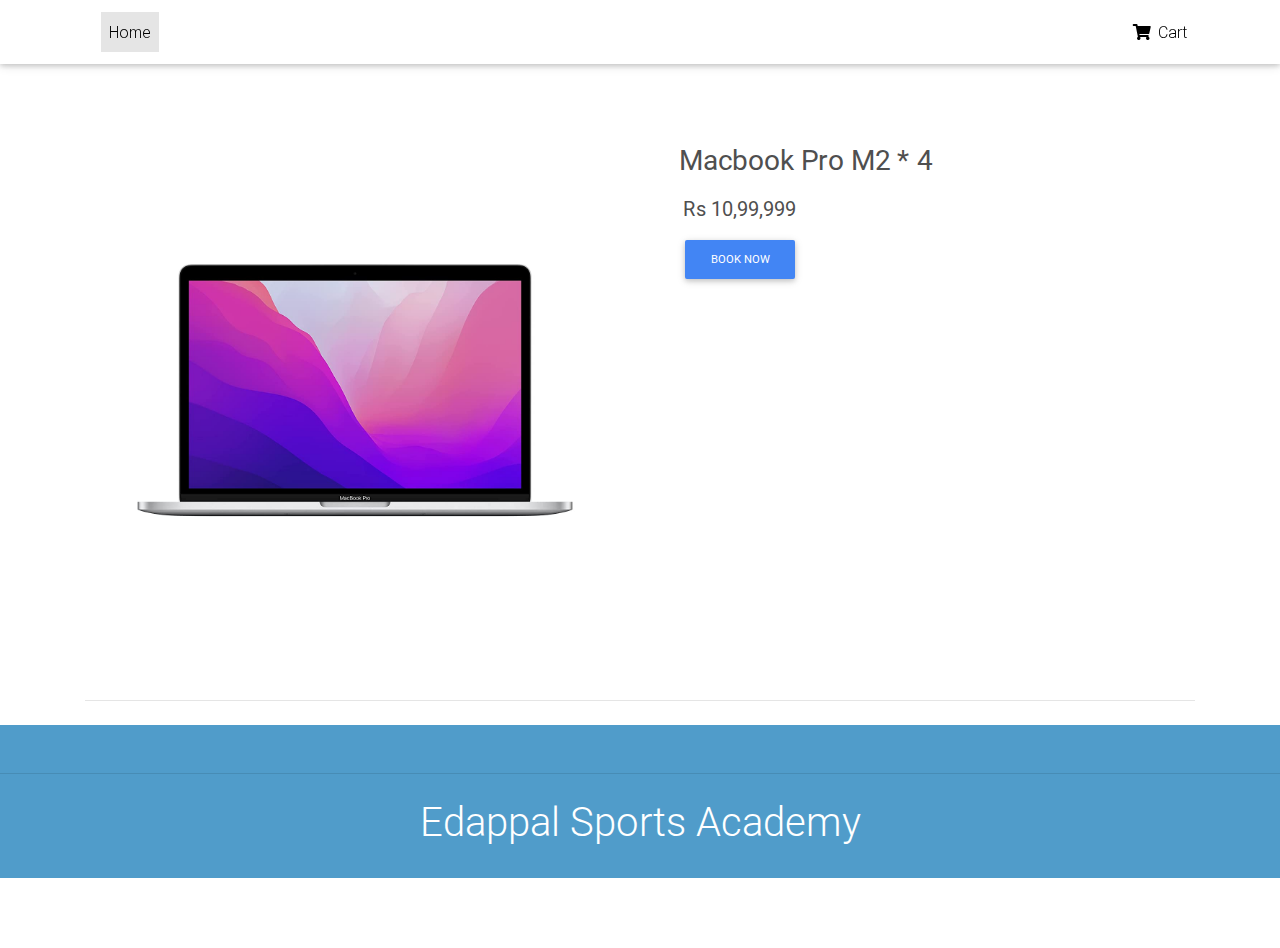
<file: product1.html>
<!DOCTYPE html>
<html lang="en">

<head>
  <meta charset="utf-8">
  <meta name="viewport" content="width=device-width, initial-scale=1, shrink-to-fit=no">
  <meta http-equiv="x-ua-compatible" content="ie=edge">
  <title>Trainer</title>
  <!-- Font Awesome -->
  <link rel="stylesheet" href="https://use.fontawesome.com/releases/v5.11.2/css/all.css">
  <!-- Bootstrap core CSS -->
  <link href="css/bootstrap.min.css" rel="stylesheet">
  <!-- Material Design Bootstrap -->
  <link href="css/mdb.min.css" rel="stylesheet">
  <!-- Your custom styles (optional) -->
  <link href="css/style.min.css" rel="stylesheet">
</head>

<body>

  <!-- Navbar -->
  <nav class="navbar fixed-top navbar-expand-lg navbar-light white scrolling-navbar">
    <div class="container">

      <!-- Brand -->
      <a class="navbar-brand waves-effect" href="https://mdbootstrap.com/docs/jquery/" target="_blank">
        <strong class="blue-text"></strong>
      </a>

      <!-- Collapse -->
      <button class="navbar-toggler" type="button" data-toggle="collapse" data-target="#navbarSupportedContent"
        aria-controls="navbarSupportedContent" aria-expanded="false" aria-label="Toggle navigation">
        <span class="navbar-toggler-icon"></span>
      </button>

      <!-- Links -->
      <div class="collapse navbar-collapse" id="navbarSupportedContent">

        <!-- Left -->
        <ul class="navbar-nav mr-auto">
          <li class="nav-item active">
            <a class="nav-link waves-effect" href="./index.html">Home
              <span class="sr-only">(current)</span>
            </a>
          </li>
          <!-- <li class="nav-item">
            <a class="nav-link waves-effect" href="https://mdbootstrap.com/docs/jquery/" target="_blank">About MDB</a>
          </li>
          <li class="nav-item">
            <a class="nav-link waves-effect" href="https://mdbootstrap.com/docs/jquery/getting-started/download/"
              target="_blank">Free download</a>
          </li>
          <li class="nav-item">
            <a class="nav-link waves-effect" href="https://mdbootstrap.com/education/bootstrap/" target="_blank">Free
              tutorials</a>
          </li> -->
        </ul>

        <!-- Right -->
        <ul class="navbar-nav nav-flex-icons">
          <li class="nav-item">
            <a class="nav-link waves-effect">
              <!-- <span class="badge red z-depth-1 mr-1"> 1 </span> -->
              <i class="fas fa-shopping-cart"></i>
              <span class="clearfix d-none d-sm-inline-block"> Cart </span>
            </a>
          </li>
          <!-- <li class="nav-item">
            <a href="https://www.facebook.com/mdbootstrap" class="nav-link waves-effect" target="_blank">
              <i class="fab fa-facebook-f"></i>
            </a>
          </li>
          <li class="nav-item">
            <a href="https://twitter.com/MDBootstrap" class="nav-link waves-effect" target="_blank">
              <i class="fab fa-twitter"></i>
            </a>
          </li>
          <li class="nav-item">
            <a href="https://github.com/mdbootstrap/bootstrap-material-design" class="nav-link border border-light rounded waves-effect"
              target="_blank">
              <i class="fab fa-github mr-2"></i>MDB GitHub
            </a>
          </li> -->
        </ul>

      </div>

    </div>
  </nav>
  <!-- Navbar -->

  <!--Main layout-->
  <main class="mt-5 pt-4">
    <div class="container dark-grey-text mt-5">

      <!--Grid row-->
      <div class="row wow fadeIn">

        <!--Grid column-->
        <div class="col-md-6 mb-4">

          <img src="img/Edappall.jpg" class="img-fluid" alt="">

        </div>
        <!--Grid column-->

        <!--Grid column-->
        <div class="col-md-6 mb-4">

          <!--Content-->
          <div class="p-4">

            <div class="mb-3">
              <h3><b>Macbook Pro M2 * 4</b></h3>
              <!-- <a href="">
                <span class="badge blue mr-1">New</span>
              </a>
              <a href="">
                <span class="badge red mr-1">Bestseller</span>
              </a> -->
            </div>

            <p class="lead">
              <span class="mr-1">
                <!-- <del>$200</del> -->
              </span>
              <span><b>Rs 10,99,999 </b></span>
            </p>

            <!-- <p class="lead font-weight-bold">Description</p> -->
<p>

</p>
            <!-- <p>Coaching for Army<br> Navy<br> Airforce<br> Para-Miltiary Force<br> Police<br> Fireforce<br> Beat Forest Officer</p> -->

            <form class="d-flex justify-content-left">
              <!-- Default input -->
              <!-- <input type="number" value="1" aria-label="Search" class="form-control" style="width: 100px"> -->
              <!-- <button class="btn btn-primary btn-md my-0 p" type="submit">Book Now -->
                <a href="https://rzp.io/l/TCNm0lghjY" class="btn btn-primary btn-md my-0 p">Book Now</a>

                <!-- <i class="fas fa-shopping-cart ml-1"></i> -->
              </button>

            </form>

          </div>
          <!--Content-->

        </div>
        <!--Grid column-->

      </div>
      <!--Grid row-->

      <hr>

    
    </div>
  </main>
  <!--Main layout-->

  <!--Footer-->
  <!--Footer-->
  <footer class="page-footer text-center font-small mt-4 wow fadeIn">

    <!--Call to action-->
    <div class="pt-4">
      <!-- <a class="btn btn-outline-white" href="https://mdbootstrap.com/docs/jquery/getting-started/download/" target="_blank"
        role="button">Download MDB
        <i class="fas fa-download ml-2"></i>
      </a>
      <a class="btn btn-outline-white" href="https://mdbootstrap.com/education/bootstrap/" target="_blank" role="button">Start
        free tutorial
        <i class="fas fa-graduation-cap ml-2"></i>
      </a> -->
    </div>
    <!--/.Call to action-->

    <hr class="my-4">

    <!-- Social icons -->
    <div class="pb-4">
      <h1>Edappal Sports Academy</h1>
    </div>
    <!-- Social icons -->

    <!--Copyright-->
    <!-- <div class="footer-copyright py-3">
      © 2019 Copyright:
      <a href="https://mdbootstrap.com/education/bootstrap/" target="_blank"> MDBootstrap.com </a>
    </div> -->
    <!--/.Copyright-->

  </footer>
  <!--/.Footer-->

  <!-- SCRIPTS -->
  <!-- JQuery -->
  <script type="text/javascript" src="js/jquery-3.4.1.min.js"></script>
  <!-- Bootstrap tooltips -->
  <script type="text/javascript" src="js/popper.min.js"></script>
  <!-- Bootstrap core JavaScript -->
  <script type="text/javascript" src="js/bootstrap.min.js"></script>
  <!-- MDB core JavaScript -->
  <script type="text/javascript" src="js/mdb.min.js"></script>
  <!-- Initializations -->
  <script type="text/javascript">
    // Animations initialization
    new WOW().init();

  </script>
</body>

</html>
</file>
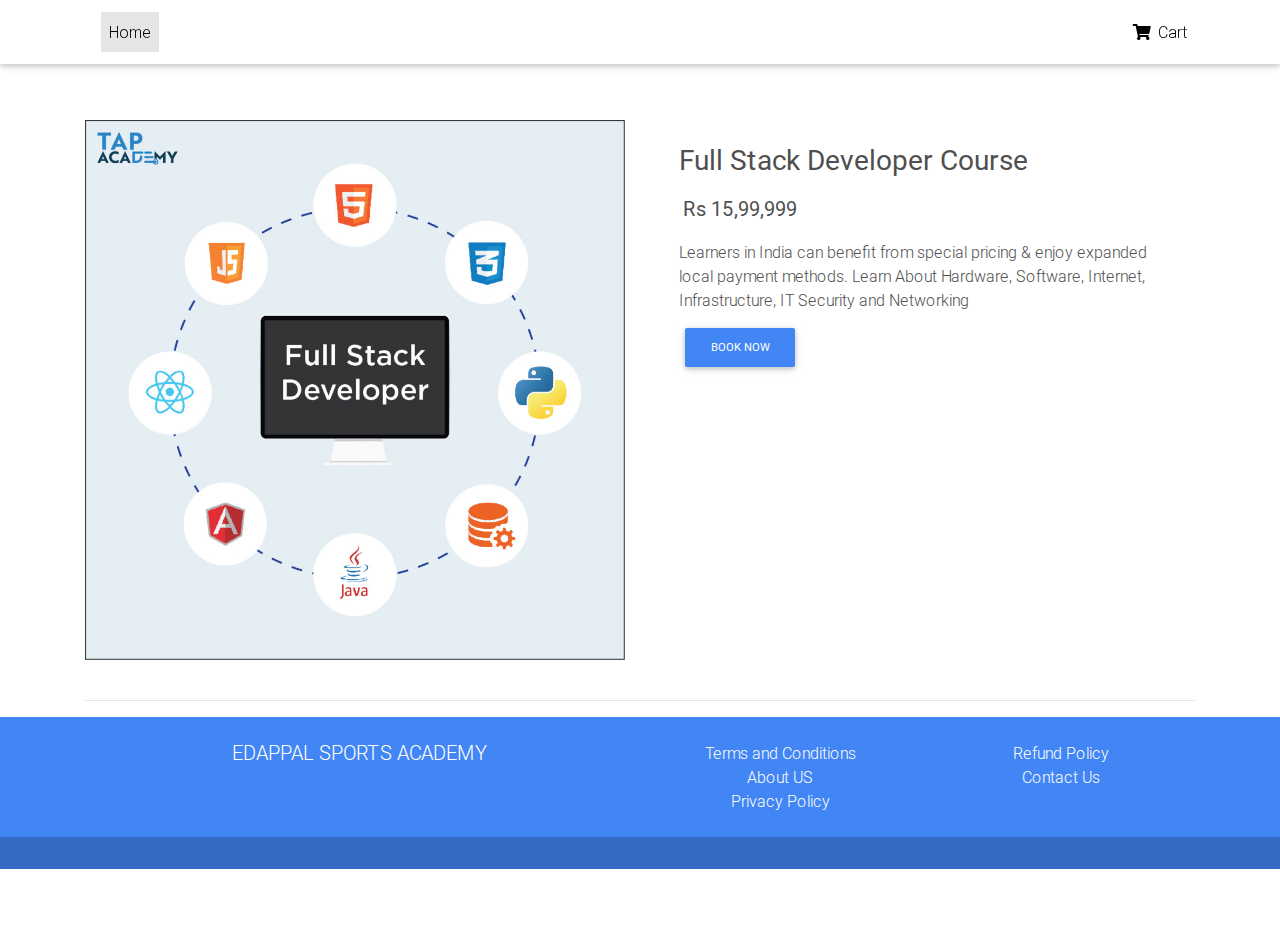
<file: product3.html>
<!DOCTYPE html>
<html lang="en">

<head>
  <meta charset="utf-8">
  <meta name="viewport" content="width=device-width, initial-scale=1, shrink-to-fit=no">
  <meta http-equiv="x-ua-compatible" content="ie=edge">
  <title>Trainer</title>
  <!-- Font Awesome -->
  <link rel="stylesheet" href="https://use.fontawesome.com/releases/v5.11.2/css/all.css">
  <!-- Bootstrap core CSS -->
  <link href="css/bootstrap.min.css" rel="stylesheet">
  <!-- Material Design Bootstrap -->
  <link href="css/mdb.min.css" rel="stylesheet">
  <!-- Your custom styles (optional) -->
  <link href="css/style.min.css" rel="stylesheet">
</head>

<body>

  <!-- Navbar -->
  <nav class="navbar fixed-top navbar-expand-lg navbar-light white scrolling-navbar">
    <div class="container">

      <!-- Brand -->
      <a class="navbar-brand waves-effect" href="https://mdbootstrap.com/docs/jquery/" target="_blank">
        <strong class="blue-text"></strong>
      </a>

      <!-- Collapse -->
      <button class="navbar-toggler" type="button" data-toggle="collapse" data-target="#navbarSupportedContent"
        aria-controls="navbarSupportedContent" aria-expanded="false" aria-label="Toggle navigation">
        <span class="navbar-toggler-icon"></span>
      </button>

      <!-- Links -->
      <div class="collapse navbar-collapse" id="navbarSupportedContent">

        <!-- Left -->
        <ul class="navbar-nav mr-auto">
          <li class="nav-item active">
            <a class="nav-link waves-effect" href="./index.html">Home
              <span class="sr-only">(current)</span>
            </a>
          </li>
          <!-- <li class="nav-item">
            <a class="nav-link waves-effect" href="https://mdbootstrap.com/docs/jquery/" target="_blank">About MDB</a>
          </li>
          <li class="nav-item">
            <a class="nav-link waves-effect" href="https://mdbootstrap.com/docs/jquery/getting-started/download/"
              target="_blank">Free download</a>
          </li>
          <li class="nav-item">
            <a class="nav-link waves-effect" href="https://mdbootstrap.com/education/bootstrap/" target="_blank">Free
              tutorials</a>
          </li> -->
        </ul>

        <!-- Right -->
        <ul class="navbar-nav nav-flex-icons">
          <li class="nav-item">
            <a class="nav-link waves-effect">
              <!-- <span class="badge red z-depth-1 mr-1"> 1 </span> -->
              <i class="fas fa-shopping-cart"></i>
              <span class="clearfix d-none d-sm-inline-block"> Cart </span>
            </a>
          </li>
          <!-- <li class="nav-item">
            <a href="https://www.facebook.com/mdbootstrap" class="nav-link waves-effect" target="_blank">
              <i class="fab fa-facebook-f"></i>
            </a>
          </li>
          <li class="nav-item">
            <a href="https://twitter.com/MDBootstrap" class="nav-link waves-effect" target="_blank">
              <i class="fab fa-twitter"></i>
            </a>
          </li>
          <li class="nav-item">
            <a href="https://github.com/mdbootstrap/bootstrap-material-design" class="nav-link border border-light rounded waves-effect"
              target="_blank">
              <i class="fab fa-github mr-2"></i>MDB GitHub
            </a>
          </li> -->
        </ul>

      </div>

    </div>
  </nav>
  <!-- Navbar -->

  <!--Main layout-->
  <main class="mt-5 pt-4">
    <div class="container dark-grey-text mt-5">

      <!--Grid row-->
      <div class="row wow fadeIn">

        <!--Grid column-->
        <div class="col-md-6 mb-4">

          <img src="img/Edappal.jpg" class="img-fluid" alt="">

        </div>
        <!--Grid column-->

        <!--Grid column-->
        <div class="col-md-6 mb-4">

          <!--Content-->
          <div class="p-4">

            <div class="mb-3">
              <h3><b>Full Stack Developer Course</b></h3>
              <!-- <a href="">
                <span class="badge blue mr-1">New</span>
              </a>
              <a href="">
                <span class="badge red mr-1">Bestseller</span>
              </a> -->
            </div>

            <p class="lead">
              <span class="mr-1">
                <!-- <del>$200</del> -->
              </span>
              <span><b>Rs 15,99,999</b></span>
            </p>

            <!-- <p class="lead font-weight-bold">Description</p> -->

            <p>

            Learners in India can benefit from special pricing & enjoy expanded local payment methods. Learn About Hardware, Software, Internet, Infrastructure, IT Security and Networking

            </p>

            <form class="d-flex justify-content-left">
              <!-- Default input -->
              <!-- <input type="number" value="1" aria-label="Search" class="form-control" style="width: 100px"> -->
              <!-- <button class="btn btn-primary btn-md my-0 p" type="submit">Book Now -->
                <a href="https://rzp.io/l/dZy3H4Ljn" class="btn btn-primary btn-md my-0 p">Book Now</a>

                <!-- <i class="fas fa-shopping-cart ml-1"></i> -->
              </button>

            </form>

          </div>
          <!--Content-->

        </div>
        <!--Grid column-->

      </div>
      <!--Grid row-->

      <hr>

    
    </div>
  </main>
  <!--Main layout-->

  <!--Footer-->
  <!--Footer-->
  <footer class="bg-primary text-white text-center text-lg-start">
    <!-- Grid container -->
    <div class="container p-4">
      <!--Grid row-->
      <div class="row">
        <!--Grid column-->
        <div class="col-lg-6 col-md-12 mb-4 mb-md-0">
          <h5 class="text-uppercase">Edappal Sports Academy</h5>
  
          <!-- <p>
            Lorem ipsum dolor sit amet consectetur, adipisicing elit. Iste atque ea quis
            molestias. Fugiat pariatur maxime quis culpa corporis vitae repudiandae aliquam
            voluptatem veniam, est atque cumque eum delectus sint!
          </p> -->
        </div>
        <!--Grid column-->
  
        <!--Grid column-->
        <div class="col-lg-3 col-md-6 mb-4 mb-md-0">
          <!-- <h5 class="text-uppercase"></h5> -->
  
          <ul class="list-unstyled mb-0">
            <li>
              <a href="terms.html" class="text-white">Terms and Conditions</a>
            </li>
            <li>
              <a href="about.html" class="text-white">About US</a>
            </li>
            <li>
              <a href="privacy.html" class="text-white">Privacy Policy</a>
            </li>
          </ul>
        </div>
        <!--Grid column-->
  
        <!--Grid column-->
        <div class="col-lg-3 col-md-6 mb-4 mb-md-0">
          <!-- <h5 class="text-uppercase mb-0"></h5> -->
  
          <ul class="list-unstyled">
            <li>
              <a href="refund.html" class="text-white">Refund Policy</a>
            </li>
            <li>
              <!-- <a href="#!" class="text-white">Pricing</a> -->
            </li>
            <li>
              <a href="contact.html" class="text-white">Contact Us</a>
            </li>
          </ul>
        </div>
        <!--Grid column-->
      </div>
      <!--Grid row-->
    </div>
    <!-- Grid container -->
  
    <!-- Copyright -->
    <div class="text-center p-3" style="background-color: rgba(0, 0, 0, 0.2)">
      <!-- © 2020 Copyright: -->
      <!-- <a class="text-white" href="https://mdbootstrap.com/">MDBootstrap.com</a> -->
    </div>
    <!-- Copyright -->
  </footer>
  <!-- <footer class="page-footer text-center font-small mt-4 wow fadeIn"> -->

    <!--Call to action-->
    <div class="pt-4">
      <!-- <a class="btn btn-outline-white" href="https://mdbootstrap.com/docs/jquery/getting-started/download/" target="_blank"
        role="button">Download MDB
        <i class="fas fa-download ml-2"></i>
      </a>
      <a class="btn btn-outline-white" href="https://mdbootstrap.com/education/bootstrap/" target="_blank" role="button">Start
        free tutorial
        <i class="fas fa-graduation-cap ml-2"></i>
      </a> -->
    </div>
    <!--/.Call to action-->

    <!-- <hr class="my-4"> -->

    <!-- Social icons -->
    <!-- <div class="pb-4"> -->
      <!-- <h1>Edappal Sports Academy</h1> -->
    </div>
    <!-- Social icons -->

    <!--Copyright-->
    <!-- <div class="footer-copyright py-3">
      © 2019 Copyright:
      <a href="https://mdbootstrap.com/education/bootstrap/" target="_blank"> MDBootstrap.com </a>
    </div> -->
    <!--/.Copyright-->

  <!-- </footer> -->
  <!--/.Footer-->

  <!-- SCRIPTS -->
  <!-- JQuery -->
  <script type="text/javascript" src="js/jquery-3.4.1.min.js"></script>
  <!-- Bootstrap tooltips -->
  <script type="text/javascript" src="js/popper.min.js"></script>
  <!-- Bootstrap core JavaScript -->
  <script type="text/javascript" src="js/bootstrap.min.js"></script>
  <!-- MDB core JavaScript -->
  <script type="text/javascript" src="js/mdb.min.js"></script>
  <!-- Initializations -->
  <script type="text/javascript">
    // Animations initialization
    new WOW().init();

  </script>
</body>

</html>
</file>
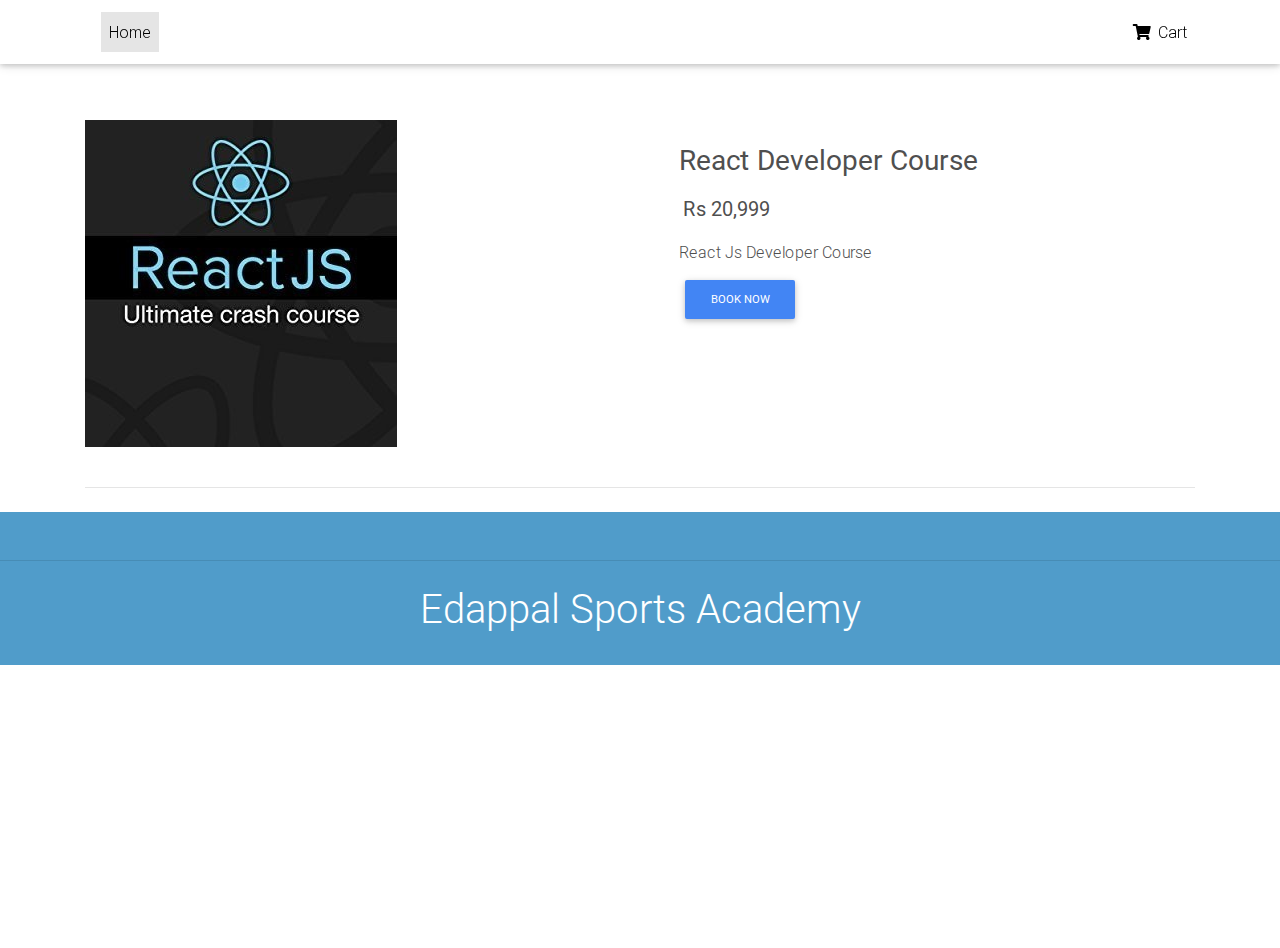
<file: product4.html>
<!DOCTYPE html>
<html lang="en">

<head>
  <meta charset="utf-8">
  <meta name="viewport" content="width=device-width, initial-scale=1, shrink-to-fit=no">
  <meta http-equiv="x-ua-compatible" content="ie=edge">
  <title>Trainer</title>
  <!-- Font Awesome -->
  <link rel="stylesheet" href="https://use.fontawesome.com/releases/v5.11.2/css/all.css">
  <!-- Bootstrap core CSS -->
  <link href="css/bootstrap.min.css" rel="stylesheet">
  <!-- Material Design Bootstrap -->
  <link href="css/mdb.min.css" rel="stylesheet">
  <!-- Your custom styles (optional) -->
  <link href="css/style.min.css" rel="stylesheet">
</head>

<body>

  <!-- Navbar -->
  <nav class="navbar fixed-top navbar-expand-lg navbar-light white scrolling-navbar">
    <div class="container">

      <!-- Brand -->
      <a class="navbar-brand waves-effect" href="https://mdbootstrap.com/docs/jquery/" target="_blank">
        <strong class="blue-text"></strong>
      </a>

      <!-- Collapse -->
      <button class="navbar-toggler" type="button" data-toggle="collapse" data-target="#navbarSupportedContent"
        aria-controls="navbarSupportedContent" aria-expanded="false" aria-label="Toggle navigation">
        <span class="navbar-toggler-icon"></span>
      </button>

      <!-- Links -->
      <div class="collapse navbar-collapse" id="navbarSupportedContent">

        <!-- Left -->
        <ul class="navbar-nav mr-auto">
          <li class="nav-item active">
            <a class="nav-link waves-effect" href="./index.html">Home
              <span class="sr-only">(current)</span>
            </a>
          </li>
          <!-- <li class="nav-item">
            <a class="nav-link waves-effect" href="https://mdbootstrap.com/docs/jquery/" target="_blank">About MDB</a>
          </li>
          <li class="nav-item">
            <a class="nav-link waves-effect" href="https://mdbootstrap.com/docs/jquery/getting-started/download/"
              target="_blank">Free download</a>
          </li>
          <li class="nav-item">
            <a class="nav-link waves-effect" href="https://mdbootstrap.com/education/bootstrap/" target="_blank">Free
              tutorials</a>
          </li> -->
        </ul>

        <!-- Right -->
        <ul class="navbar-nav nav-flex-icons">
          <li class="nav-item">
            <a class="nav-link waves-effect">
              <!-- <span class="badge red z-depth-1 mr-1"> 1 </span> -->
              <i class="fas fa-shopping-cart"></i>
              <span class="clearfix d-none d-sm-inline-block"> Cart </span>
            </a>
          </li>
          <!-- <li class="nav-item">
            <a href="https://www.facebook.com/mdbootstrap" class="nav-link waves-effect" target="_blank">
              <i class="fab fa-facebook-f"></i>
            </a>
          </li>
          <li class="nav-item">
            <a href="https://twitter.com/MDBootstrap" class="nav-link waves-effect" target="_blank">
              <i class="fab fa-twitter"></i>
            </a>
          </li>
          <li class="nav-item">
            <a href="https://github.com/mdbootstrap/bootstrap-material-design" class="nav-link border border-light rounded waves-effect"
              target="_blank">
              <i class="fab fa-github mr-2"></i>MDB GitHub
            </a>
          </li> -->
        </ul>

      </div>

    </div>
  </nav>
  <!-- Navbar -->

  <!--Main layout-->
  <main class="mt-5 pt-4">
    <div class="container dark-grey-text mt-5">

      <!--Grid row-->
      <div class="row wow fadeIn">

        <!--Grid column-->
        <div class="col-md-6 mb-4">

          <img src="img/reactt.jpg" class="img-fluid" alt="">

        </div>
        <!--Grid column-->

        <!--Grid column-->
        <div class="col-md-6 mb-4">

          <!--Content-->
          <div class="p-4">

            <div class="mb-3">
              <h3><b>React Developer Course</b></h3>
              <!-- <a href="">
                <span class="badge blue mr-1">New</span>
              </a>
              <a href="">
                <span class="badge red mr-1">Bestseller</span>
              </a> -->
            </div>

            <p class="lead">
              <span class="mr-1">
                <!-- <del>$200</del> -->
              </span>
              <span><b>Rs 20,999 </b></span>
            </p>

            <!-- <p class="lead font-weight-bold">Description</p> -->
<p>React Js Developer Course</p>
            <!-- <p>Coaching for Army<br> Navy<br> Airforce<br> Para-Miltiary Force<br> Police<br> Fireforce<br> Beat Forest Officer</p> -->

            <form class="d-flex justify-content-left">
              <!-- Default input -->
              <!-- <input type="number" value="1" aria-label="Search" class="form-control" style="width: 100px"> -->
              <!-- <button class="btn btn-primary btn-md my-0 p" type="submit">Book Now -->
                <a href="https://rzp.io/l/uctfDQw9" class="btn btn-primary btn-md my-0 p">Book Now</a>

                <!-- <i class="fas fa-shopping-cart ml-1"></i> -->
              </button>

            </form>

          </div>
          <!--Content-->

        </div>
        <!--Grid column-->

      </div>
      <!--Grid row-->

      <hr>

    
    </div>
  </main>
  <!--Main layout-->

  <!--Footer-->
  <!--Footer-->
  <footer class="page-footer text-center font-small mt-4 wow fadeIn">

    <!--Call to action-->
    <div class="pt-4">
      <!-- <a class="btn btn-outline-white" href="https://mdbootstrap.com/docs/jquery/getting-started/download/" target="_blank"
        role="button">Download MDB
        <i class="fas fa-download ml-2"></i>
      </a>
      <a class="btn btn-outline-white" href="https://mdbootstrap.com/education/bootstrap/" target="_blank" role="button">Start
        free tutorial
        <i class="fas fa-graduation-cap ml-2"></i>
      </a> -->
    </div>
    <!--/.Call to action-->

    <hr class="my-4">

    <!-- Social icons -->
    <div class="pb-4">
      <h1>Edappal Sports Academy</h1>
    </div>
    <!-- Social icons -->

    <!--Copyright-->
    <!-- <div class="footer-copyright py-3">
      © 2019 Copyright:
      <a href="https://mdbootstrap.com/education/bootstrap/" target="_blank"> MDBootstrap.com </a>
    </div> -->
    <!--/.Copyright-->

  </footer>
  <!--/.Footer-->

  <!-- SCRIPTS -->
  <!-- JQuery -->
  <script type="text/javascript" src="js/jquery-3.4.1.min.js"></script>
  <!-- Bootstrap tooltips -->
  <script type="text/javascript" src="js/popper.min.js"></script>
  <!-- Bootstrap core JavaScript -->
  <script type="text/javascript" src="js/bootstrap.min.js"></script>
  <!-- MDB core JavaScript -->
  <script type="text/javascript" src="js/mdb.min.js"></script>
  <!-- Initializations -->
  <script type="text/javascript">
    // Animations initialization
    new WOW().init();

  </script>
</body>

</html>
</file>
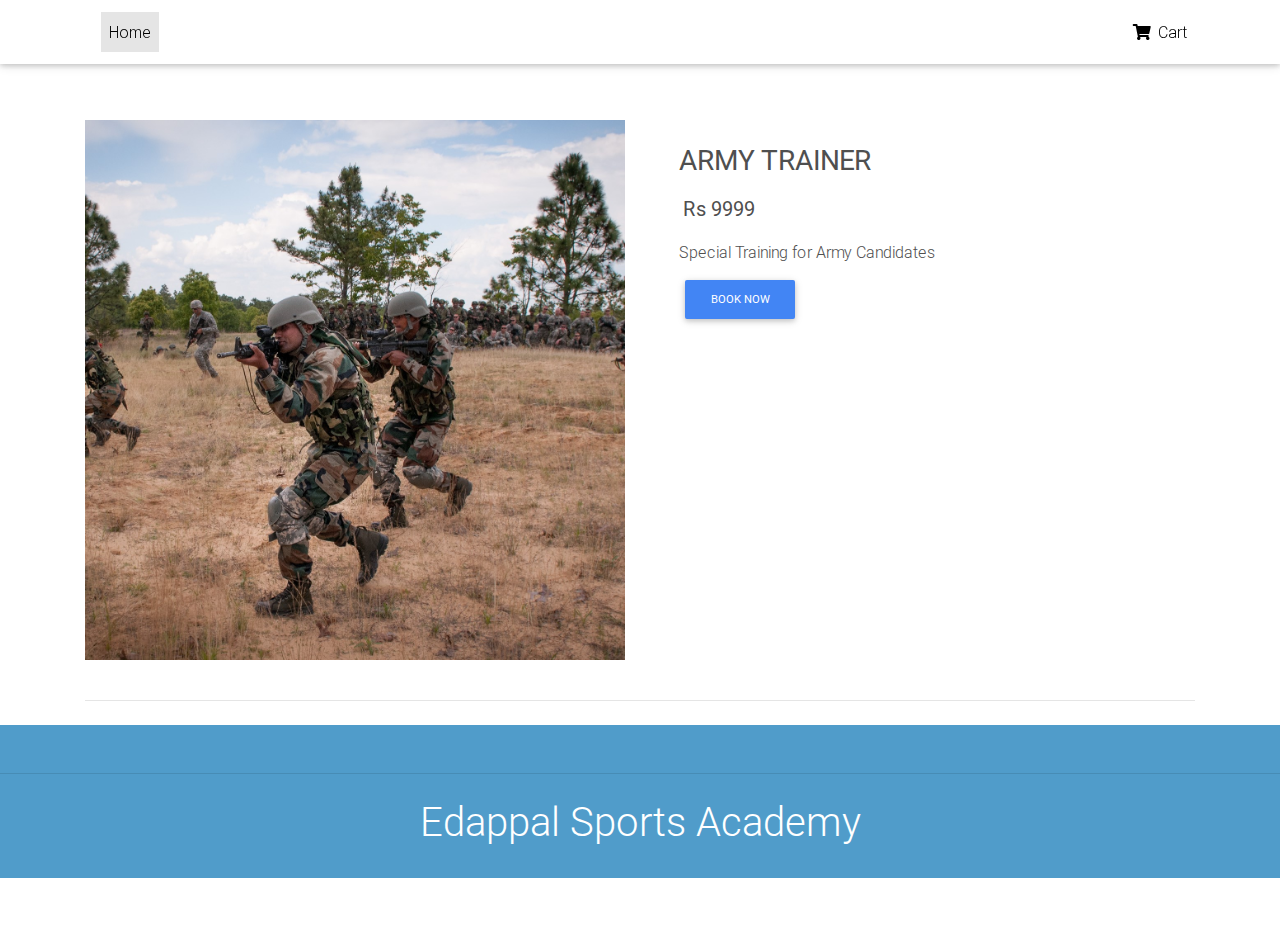
<file: product5.html>
<!DOCTYPE html>
<html lang="en">

<head>
  <meta charset="utf-8">
  <meta name="viewport" content="width=device-width, initial-scale=1, shrink-to-fit=no">
  <meta http-equiv="x-ua-compatible" content="ie=edge">
  <title>Trainer</title>
  <!-- Font Awesome -->
  <link rel="stylesheet" href="https://use.fontawesome.com/releases/v5.11.2/css/all.css">
  <!-- Bootstrap core CSS -->
  <link href="css/bootstrap.min.css" rel="stylesheet">
  <!-- Material Design Bootstrap -->
  <link href="css/mdb.min.css" rel="stylesheet">
  <!-- Your custom styles (optional) -->
  <link href="css/style.min.css" rel="stylesheet">
</head>

<body>

  <!-- Navbar -->
  <nav class="navbar fixed-top navbar-expand-lg navbar-light white scrolling-navbar">
    <div class="container">

      <!-- Brand -->
      <a class="navbar-brand waves-effect" href="https://mdbootstrap.com/docs/jquery/" target="_blank">
        <strong class="blue-text"></strong>
      </a>

      <!-- Collapse -->
      <button class="navbar-toggler" type="button" data-toggle="collapse" data-target="#navbarSupportedContent"
        aria-controls="navbarSupportedContent" aria-expanded="false" aria-label="Toggle navigation">
        <span class="navbar-toggler-icon"></span>
      </button>

      <!-- Links -->
      <div class="collapse navbar-collapse" id="navbarSupportedContent">

        <!-- Left -->
        <ul class="navbar-nav mr-auto">
          <li class="nav-item active">
            <a class="nav-link waves-effect" href="./index.html">Home
              <span class="sr-only">(current)</span>
            </a>
          </li>
          <!-- <li class="nav-item">
            <a class="nav-link waves-effect" href="https://mdbootstrap.com/docs/jquery/" target="_blank">About MDB</a>
          </li>
          <li class="nav-item">
            <a class="nav-link waves-effect" href="https://mdbootstrap.com/docs/jquery/getting-started/download/"
              target="_blank">Free download</a>
          </li>
          <li class="nav-item">
            <a class="nav-link waves-effect" href="https://mdbootstrap.com/education/bootstrap/" target="_blank">Free
              tutorials</a>
          </li> -->
        </ul>

        <!-- Right -->
        <ul class="navbar-nav nav-flex-icons">
          <li class="nav-item">
            <a class="nav-link waves-effect">
              <!-- <span class="badge red z-depth-1 mr-1"> 1 </span> -->
              <i class="fas fa-shopping-cart"></i>
              <span class="clearfix d-none d-sm-inline-block"> Cart </span>
            </a>
          </li>
          <!-- <li class="nav-item">
            <a href="https://www.facebook.com/mdbootstrap" class="nav-link waves-effect" target="_blank">
              <i class="fab fa-facebook-f"></i>
            </a>
          </li>
          <li class="nav-item">
            <a href="https://twitter.com/MDBootstrap" class="nav-link waves-effect" target="_blank">
              <i class="fab fa-twitter"></i>
            </a>
          </li>
          <li class="nav-item">
            <a href="https://github.com/mdbootstrap/bootstrap-material-design" class="nav-link border border-light rounded waves-effect"
              target="_blank">
              <i class="fab fa-github mr-2"></i>MDB GitHub
            </a>
          </li> -->
        </ul>

      </div>

    </div>
  </nav>
  <!-- Navbar -->

  <!--Main layout-->
  <main class="mt-5 pt-4">
    <div class="container dark-grey-text mt-5">

      <!--Grid row-->
      <div class="row wow fadeIn">

        <!--Grid column-->
        <div class="col-md-6 mb-4">

          <img src="img/army.jpg" class="img-fluid" alt="">

        </div>
        <!--Grid column-->

        <!--Grid column-->
        <div class="col-md-6 mb-4">

          <!--Content-->
          <div class="p-4">

            <div class="mb-3">
              <h3><b>ARMY TRAINER</b></h3>
              <!-- <a href="">
                <span class="badge blue mr-1">New</span>
              </a>
              <a href="">
                <span class="badge red mr-1">Bestseller</span>
              </a> -->
            </div>

            <p class="lead">
              <span class="mr-1">
                <!-- <del>$200</del> -->
              </span>
              <span><b>Rs 9999 </b></span>
            </p>

            <!-- <p class="lead font-weight-bold">Description</p> -->
<p>Special Training for Army Candidates</p>
            <!-- <p>Coaching for Army<br> Navy<br> Airforce<br> Para-Miltiary Force<br> Police<br> Fireforce<br> Beat Forest Officer</p> -->

            <form class="d-flex justify-content-left">
              <!-- Default input -->
              <!-- <input type="number" value="1" aria-label="Search" class="form-control" style="width: 100px"> -->
              <!-- <button class="btn btn-primary btn-md my-0 p" type="submit">Book Now -->
                <a href="https://rzp.io/l/ROynfvTV" class="btn btn-primary btn-md my-0 p">Book Now</a>

                <!-- <i class="fas fa-shopping-cart ml-1"></i> -->
              </button>

            </form>

          </div>
          <!--Content-->

        </div>
        <!--Grid column-->

      </div>
      <!--Grid row-->

      <hr>

    
    </div>
  </main>
  <!--Main layout-->

  <!--Footer-->
  <!--Footer-->
  <footer class="page-footer text-center font-small mt-4 wow fadeIn">

    <!--Call to action-->
    <div class="pt-4">
      <!-- <a class="btn btn-outline-white" href="https://mdbootstrap.com/docs/jquery/getting-started/download/" target="_blank"
        role="button">Download MDB
        <i class="fas fa-download ml-2"></i>
      </a>
      <a class="btn btn-outline-white" href="https://mdbootstrap.com/education/bootstrap/" target="_blank" role="button">Start
        free tutorial
        <i class="fas fa-graduation-cap ml-2"></i>
      </a> -->
    </div>
    <!--/.Call to action-->

    <hr class="my-4">

    <!-- Social icons -->
    <div class="pb-4">
      <h1>Edappal Sports Academy</h1>
    </div>
    <!-- Social icons -->

    <!--Copyright-->
    <!-- <div class="footer-copyright py-3">
      © 2019 Copyright:
      <a href="https://mdbootstrap.com/education/bootstrap/" target="_blank"> MDBootstrap.com </a>
    </div> -->
    <!--/.Copyright-->

  </footer>
  <!--/.Footer-->

  <!-- SCRIPTS -->
  <!-- JQuery -->
  <script type="text/javascript" src="js/jquery-3.4.1.min.js"></script>
  <!-- Bootstrap tooltips -->
  <script type="text/javascript" src="js/popper.min.js"></script>
  <!-- Bootstrap core JavaScript -->
  <script type="text/javascript" src="js/bootstrap.min.js"></script>
  <!-- MDB core JavaScript -->
  <script type="text/javascript" src="js/mdb.min.js"></script>
  <!-- Initializations -->
  <script type="text/javascript">
    // Animations initialization
    new WOW().init();

  </script>
</body>

</html>
</file>
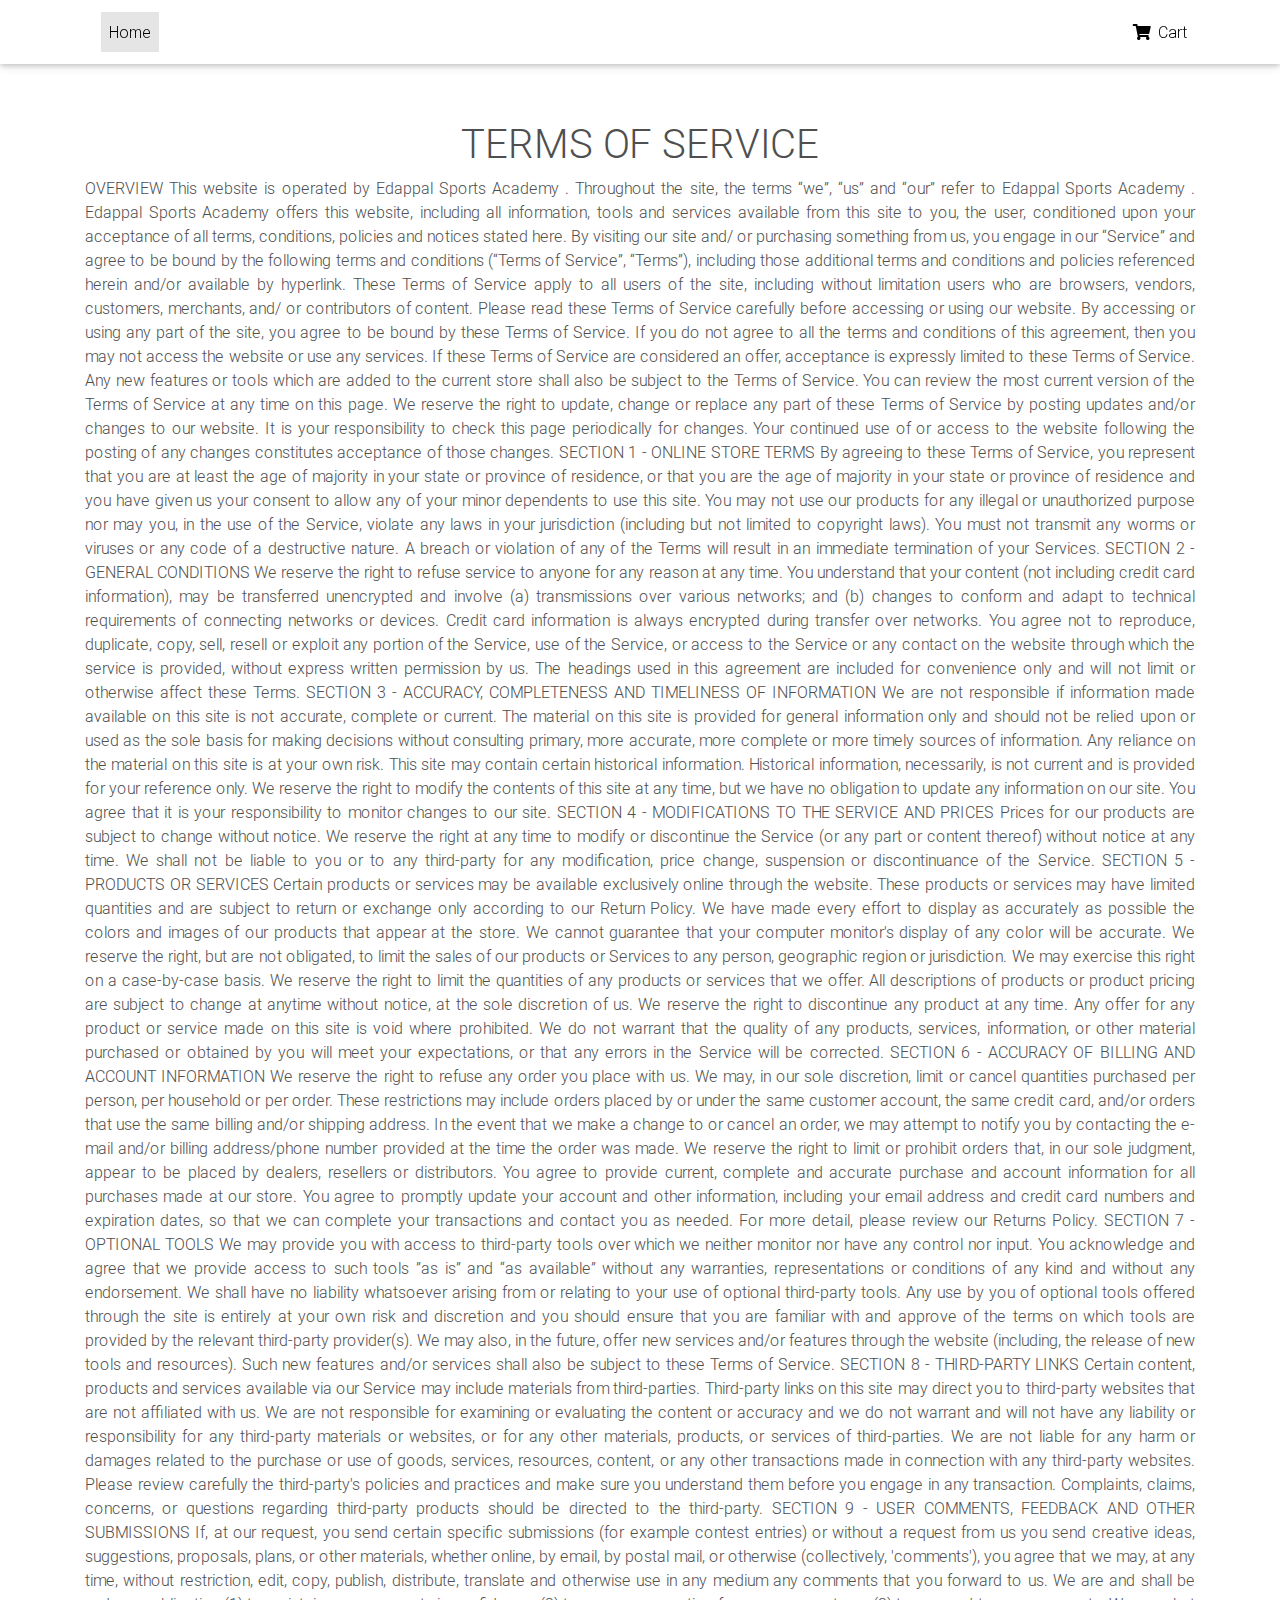
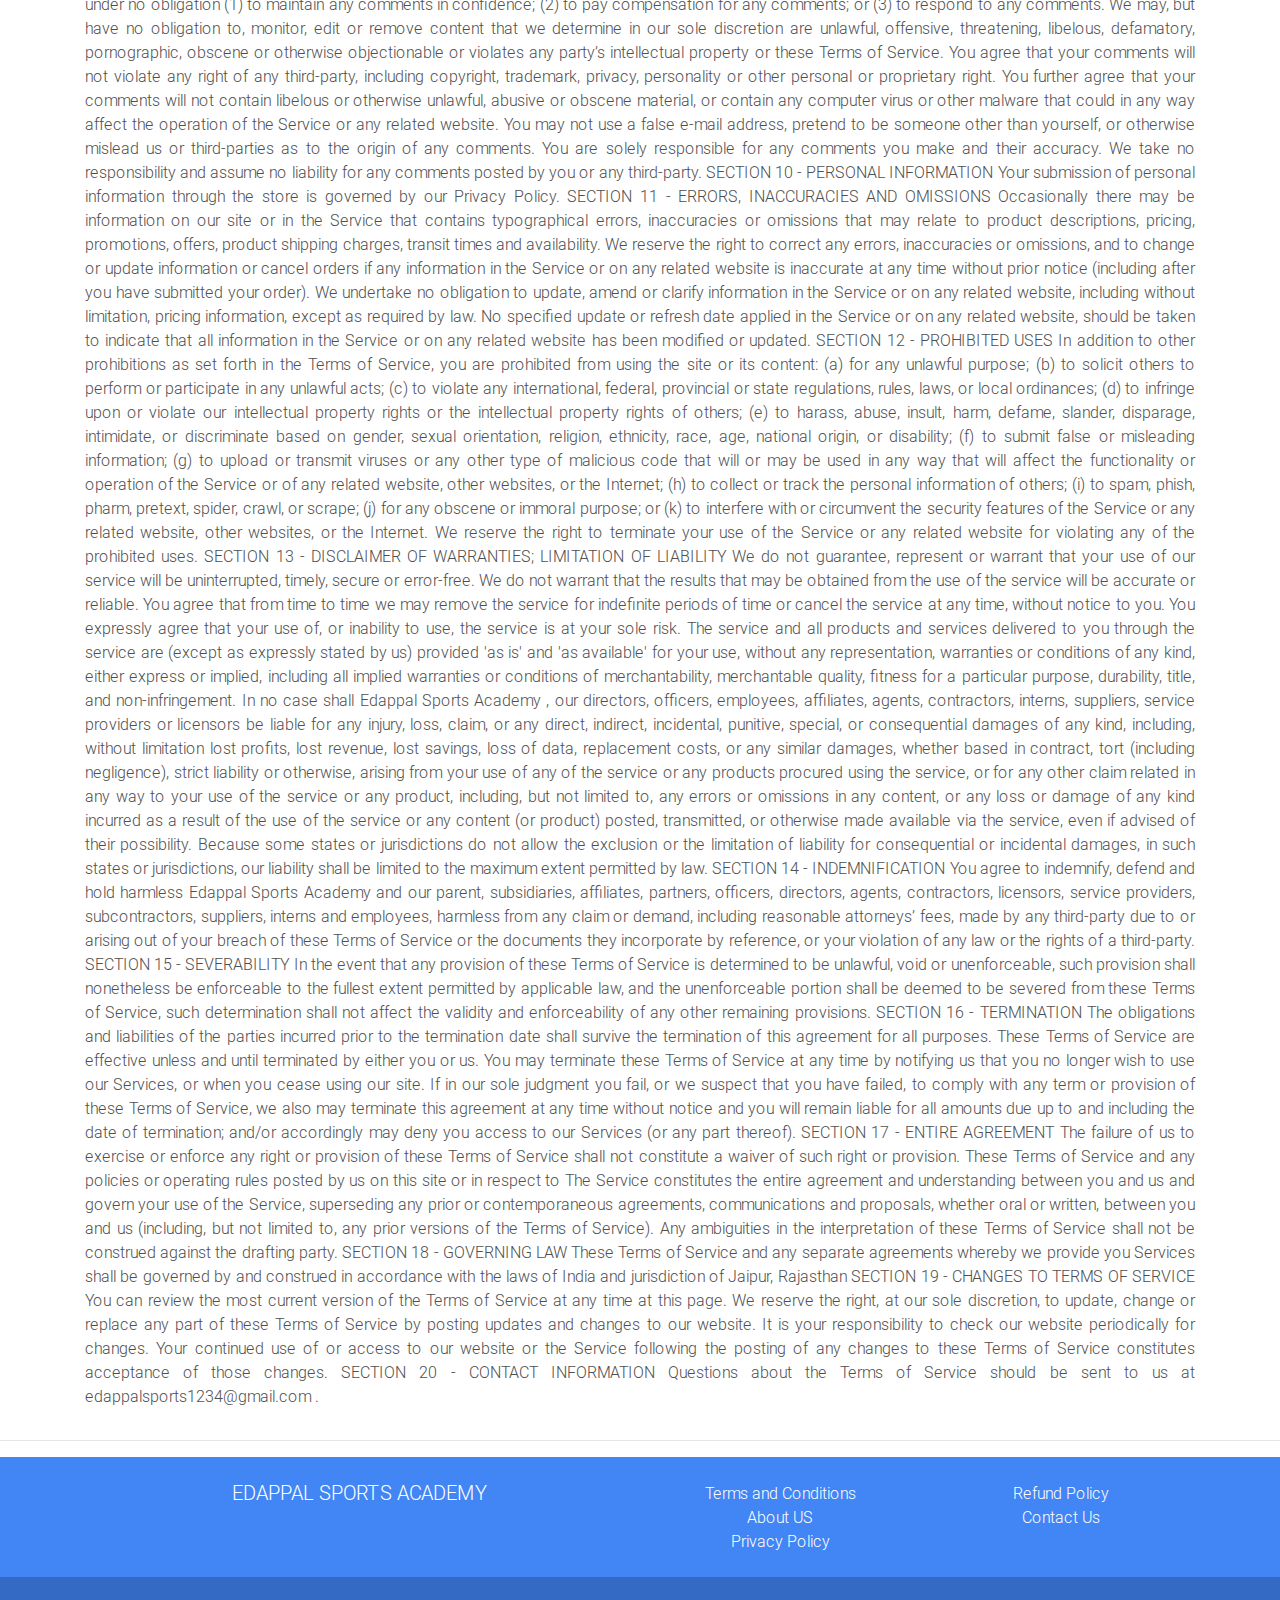
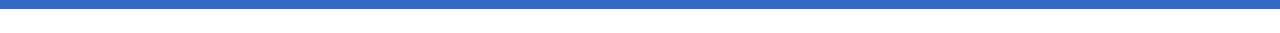
<file: terms.html>
<!DOCTYPE html>
<html lang="en">

<head>
  <meta charset="utf-8">
  <meta name="viewport" content="width=device-width, initial-scale=1, shrink-to-fit=no">
  <meta http-equiv="x-ua-compatible" content="ie=edge">
  <title>Trainer</title>
  <!-- Font Awesome -->
  <link rel="stylesheet" href="https://use.fontawesome.com/releases/v5.11.2/css/all.css">
  <!-- Bootstrap core CSS -->
  <link href="css/bootstrap.min.css" rel="stylesheet">
  <!-- Material Design Bootstrap -->
  <link href="css/mdb.min.css" rel="stylesheet">
  <!-- Your custom styles (optional) -->
  <link href="css/style.min.css" rel="stylesheet">
</head>

<body>

  <!-- Navbar -->
  <nav class="navbar fixed-top navbar-expand-lg navbar-light white scrolling-navbar">
    <div class="container">

      <!-- Brand -->
      <a class="navbar-brand waves-effect" href="https://mdbootstrap.com/docs/jquery/" target="_blank">
        <strong class="blue-text"></strong>
      </a>

      <!-- Collapse -->
      <button class="navbar-toggler" type="button" data-toggle="collapse" data-target="#navbarSupportedContent"
        aria-controls="navbarSupportedContent" aria-expanded="false" aria-label="Toggle navigation">
        <span class="navbar-toggler-icon"></span>
      </button>

      <!-- Links -->
      <div class="collapse navbar-collapse" id="navbarSupportedContent">

        <!-- Left -->
        <ul class="navbar-nav mr-auto">
          <li class="nav-item active">
            <a class="nav-link waves-effect" href="./index.html">Home
              <span class="sr-only">(current)</span>
            </a>
          </li>
          <!-- <li class="nav-item">
            <a class="nav-link waves-effect" href="https://mdbootstrap.com/docs/jquery/" target="_blank">About MDB</a>
          </li>
          <li class="nav-item">
            <a class="nav-link waves-effect" href="https://mdbootstrap.com/docs/jquery/getting-started/download/"
              target="_blank">Free download</a>
          </li>
          <li class="nav-item">
            <a class="nav-link waves-effect" href="https://mdbootstrap.com/education/bootstrap/" target="_blank">Free
              tutorials</a>
          </li> -->
        </ul>

        <!-- Right -->
        <ul class="navbar-nav nav-flex-icons">
          <li class="nav-item">
            <a class="nav-link waves-effect">
              <!-- <span class="badge red z-depth-1 mr-1"> 1 </span> -->
              <i class="fas fa-shopping-cart"></i>
              <span class="clearfix d-none d-sm-inline-block"> Cart </span>
            </a>
          </li>
          <!-- <li class="nav-item">
            <a href="https://www.facebook.com/mdbootstrap" class="nav-link waves-effect" target="_blank">
              <i class="fab fa-facebook-f"></i>
            </a>
          </li>
          <li class="nav-item">
            <a href="https://twitter.com/MDBootstrap" class="nav-link waves-effect" target="_blank">
              <i class="fab fa-twitter"></i>
            </a>
          </li>
          <li class="nav-item">
            <a href="https://github.com/mdbootstrap/bootstrap-material-design" class="nav-link border border-light rounded waves-effect"
              target="_blank">
              <i class="fab fa-github mr-2"></i>MDB GitHub
            </a>
          </li> -->
        </ul>

      </div>

    </div>
  </nav>
  <!-- Navbar -->

  <!--Main layout-->
  <main class="mt-5 pt-4">
    <div class="container dark-grey-text mt-5">

      <!--Grid row-->
      <div class="row wow fadeIn">

        <!--Grid column-->
        <!-- <div class="col-md-6 mb-4"> -->

          <!-- <img src="img/protein.jpg" class="img-fluid" alt=""> -->

        </div>
        <!--Grid column-->

        <!--Grid column-->
        <!-- <div class="col-md-6 mb-4"> -->

          <!--Content-->
          
           <h1 style="text-align:center">TERMS OF SERVICE</h1>

<p style="text-align: justify;">
              OVERVIEW
              
              
              
              
              This website is operated by Edappal Sports Academy . Throughout the site, the terms “we”, “us” and “our” refer to Edappal Sports Academy . Edappal Sports Academy  offers this website, including all information, tools and services available from this site to you, the user, conditioned upon your acceptance of all terms, conditions, policies and notices stated here.
              
              
              
              
              By visiting our site and/ or purchasing something from us, you engage in our “Service” and agree to be bound by the following terms and conditions (“Terms of Service”, “Terms”), including those additional terms and conditions and policies referenced herein and/or available by hyperlink. These Terms of Service apply  to all users of the site, including without limitation users who are browsers, vendors, customers, merchants, and/ or contributors of content.
              
              
              
              
              Please read these Terms of Service carefully before accessing or using our website. By accessing or using any part of the site, you agree to be bound by these Terms of Service. If you do not agree to all the terms and conditions of this agreement, then you may not access the website or use any services. If these Terms of Service are considered an offer, acceptance is expressly limited to these Terms of Service.
              
              
              
              
              Any new features or tools which are added to the current store shall also be subject to the Terms of Service. You can review the most current version of the Terms of Service at any time on this page. We reserve the right to update, change or replace any part of these Terms of Service by posting updates and/or changes to our website. It is your responsibility to check this page periodically for changes. Your continued use of or access to the website following the posting of any changes constitutes acceptance of those changes.
              
              
              SECTION 1 - ONLINE STORE TERMS
              
              
              
              By agreeing to these Terms of Service, you represent that you are at least the age of majority in your state or province of residence, or that you are the age of majority in your state or province of residence and you have given us your consent to allow any of your minor dependents to use this site.
              
              
              You may not use our products for any illegal or unauthorized purpose nor may you, in the use of the Service, violate any laws in your jurisdiction (including but not limited to copyright laws).
              
              
              You must not transmit any worms or viruses or any code of a destructive nature.
              
              
              A breach or violation of any of the Terms will result in an immediate termination of your Services.
              
              
              
              
              SECTION 2 - GENERAL CONDITIONS
              
              
              
              
              We reserve the right to refuse service to anyone for any reason at any time.
              
              
              You understand that your content (not including credit card information), may be transferred unencrypted and involve (a) transmissions over various networks; and (b) changes to conform and adapt to technical requirements of connecting networks or devices. Credit card information is always encrypted during transfer over networks.
              
              
              You agree not to reproduce, duplicate, copy, sell, resell or exploit any portion of the Service, use of the Service, or access to the Service or any contact on the website through which the service is provided, without express written permission by us.
              
              
              The headings used in this agreement are included for convenience only and will not limit or otherwise affect these Terms.
              
              
              
              
              SECTION 3 - ACCURACY, COMPLETENESS AND TIMELINESS OF INFORMATION
              
              
              
              
              We are not responsible if information made available on this site is not accurate, complete or current. The material on this site is provided for general information only and should not be relied upon or used as the sole basis for making decisions without consulting primary, more accurate, more complete or more timely sources of information. Any reliance on the material on this site is at your own risk.
              
              
              This site may contain certain historical information. Historical information, necessarily, is not current and is provided for your reference only. We reserve the right to modify the contents of this site at any time, but we have no obligation to update any information on our site. You agree that it is your responsibility to monitor changes to our site.
              
              
              
              
              SECTION 4 - MODIFICATIONS TO THE SERVICE AND PRICES
              
              
              Prices for our products are subject to change without notice.
              
              
              We reserve the right at any time to modify or discontinue the Service (or any part or content thereof) without notice at any time.
              
              
              We shall not be liable to you or to any third-party for any modification, price change, suspension or discontinuance of the Service.
              
              
              
              SECTION 5 - PRODUCTS OR SERVICES
              
              
              Certain products or services may be available exclusively online through the website. These products or services may have limited quantities and are subject to return or exchange only according to our Return Policy.
              
              
              We have made every effort to display as accurately as possible the colors and images of our products that appear at the store. We cannot guarantee that your computer monitor's display of any color will be accurate.
              
              
              We reserve the right, but are not obligated, to limit the sales of our products or Services to any person, geographic region or jurisdiction. We may exercise this right on a case-by-case basis. We reserve the right to limit the quantities of any products or services that we offer. All descriptions of products or product pricing are subject to change at anytime without notice, at the sole discretion of us. We reserve the right to discontinue any product at any time. Any offer for any product or service made on this site is void where prohibited.
              
              
              We do not warrant that the quality of any products, services, information, or other material purchased or obtained by you will meet your expectations, or that any errors in the Service will be corrected.
              
              
              
              
              SECTION 6 - ACCURACY OF BILLING AND ACCOUNT INFORMATION
              
              
              
              
              We reserve the right to refuse any order you place with us. We may, in our sole discretion, limit or cancel quantities purchased per person, per household or per order. These restrictions may include orders placed by or under the same customer account, the same credit card, and/or orders that use the same billing and/or shipping address. In the event that we make a change to or cancel an order, we may attempt to notify you by contacting the e-mail and/or billing address/phone number provided at the time the order was made. We reserve the right to limit or prohibit orders that, in our sole judgment, appear to be placed by dealers, resellers or distributors.
              
              
              
              
              You agree to provide current, complete and accurate purchase and account information for all purchases made at our store. You agree to promptly update your account and other information, including your email address and credit card numbers and expiration dates, so that we can complete your transactions and contact you as needed.
              
              
              
              
              For more detail, please review our Returns Policy.
              
              
              
              
              SECTION 7 - OPTIONAL TOOLS
              
              
              
              We may provide you with access to third-party tools over which we neither monitor nor have any control nor input.
              
              
              You acknowledge and agree that we provide access to such tools ”as is” and “as available” without any warranties, representations or conditions of any kind and without any endorsement. We shall have no liability whatsoever arising from or relating to your use of optional third-party tools.
              
              
              Any use by you of optional tools offered through the site is entirely at your own risk and discretion and you should ensure that you are familiar with and approve of the terms on which tools are provided by the relevant third-party provider(s).
              
              
              We may also, in the future, offer new services and/or features through the website (including, the release of new tools and resources). Such new features and/or services shall also be subject to these Terms of Service.
              
              
              
              
              SECTION 8 - THIRD-PARTY LINKS
              
              
              
              Certain content, products and services available via our Service may include materials from third-parties.
              
              
              Third-party links on this site may direct you to third-party websites that are not affiliated with us. We are not responsible for examining or evaluating the content or accuracy and we do not warrant and will not have any liability or responsibility for any third-party materials or websites, or for any other materials, products, or services of third-parties.
              
              
              We are not liable for any harm or damages related to the purchase or use of goods, services, resources, content, or any other transactions made in connection with any third-party websites. Please review carefully the third-party's policies and practices and make sure you understand them before you engage in any transaction. Complaints, claims, concerns, or questions regarding third-party products should be directed to the third-party.
              
              
              
              
              SECTION 9 - USER COMMENTS, FEEDBACK AND OTHER SUBMISSIONS
              
              
              
              
              If, at our request, you send certain specific submissions (for example contest entries) or without a request from us you send creative ideas, suggestions, proposals, plans, or other materials, whether online, by email, by postal mail, or otherwise (collectively, 'comments'), you agree that we may, at any time, without restriction, edit, copy, publish, distribute, translate and otherwise use in any medium any comments that you forward to us. We are and shall be under no obligation (1) to maintain any comments in confidence; (2) to pay compensation for any comments; or (3) to respond to any comments.
              
              
              We may, but have no obligation to, monitor, edit or remove content that we determine in our sole discretion are unlawful, offensive, threatening, libelous, defamatory, pornographic, obscene or otherwise objectionable or violates any party’s intellectual property or these Terms of Service.
              
              
              You agree that your comments will not violate any right of any third-party, including copyright, trademark, privacy, personality or other personal or proprietary right. You further agree that your comments will not contain libelous or otherwise unlawful, abusive or obscene material, or contain any computer virus or other malware that could in any way affect the operation of the Service or any related website. You may not use a false e-mail address, pretend to be someone other than yourself, or otherwise mislead us or third-parties as to the origin of any comments. You are solely responsible for any comments you make and their accuracy. We take no responsibility and assume no liability for any comments posted by you or any third-party.
              
              
              
              
              SECTION 10 - PERSONAL INFORMATION
              
              
              
              
              Your submission of personal information through the store is governed by our Privacy Policy.
              
              
              
              
              SECTION 11 - ERRORS, INACCURACIES AND OMISSIONS
              
              
              
              
              Occasionally there may be information on our site or in the Service that contains typographical errors, inaccuracies or omissions that may relate to product descriptions, pricing, promotions, offers, product shipping charges, transit times and availability. We reserve the right to correct any errors, inaccuracies or omissions, and to change or update information or cancel orders if any information in the Service or on any related website is inaccurate at any time without prior notice (including after you have submitted your order).
              
              
              We undertake no obligation to update, amend or clarify information in the Service or on any related website, including without limitation, pricing information, except as required by law. No specified update or refresh date applied in the Service or on any related website, should be taken to indicate that all information in the Service or on any related website has been modified or updated.
              
              
              
              
              SECTION 12 - PROHIBITED USES
              
              
              
              
              In addition to other prohibitions as set forth in the Terms of Service, you are prohibited from using the site or its content: (a) for any unlawful purpose; (b) to solicit others to perform or participate in any unlawful acts; (c) to violate any international, federal, provincial or state regulations, rules, laws, or local ordinances; (d) to infringe upon or violate our intellectual property rights or the intellectual property rights of others; (e) to harass, abuse, insult, harm, defame, slander, disparage, intimidate, or discriminate based on gender, sexual orientation, religion, ethnicity, race, age, national origin, or disability; (f) to submit false or misleading information; (g) to upload or transmit viruses or any other type of malicious code that will or may be used in any way that will affect the functionality or operation of the Service or of any related website, other websites, or the Internet; (h) to collect or track the personal information of others; (i) to spam, phish, pharm, pretext, spider, crawl, or scrape; (j) for any obscene or immoral purpose; or (k) to interfere with or circumvent the security features of the Service or any related website, other websites, or the Internet. We reserve the right to terminate your use of the Service or any related website for violating any of the prohibited uses.
              
              
              
              
              SECTION 13 - DISCLAIMER OF WARRANTIES; LIMITATION OF LIABILITY
              
              
              
              
              We do not guarantee, represent or warrant that your use of our service will be uninterrupted, timely, secure or error-free.
              
              
              We do not warrant that the results that may be obtained from the use of the service will be accurate or reliable.
              
              
              You agree that from time to time we may remove the service for indefinite periods of time or cancel the service at any time, without notice to you.
              
              
              You expressly agree that your use of, or inability to use, the service is at your sole risk. The service and all products and services delivered to you through the service are (except as expressly stated by us) provided 'as is' and 'as available' for your use, without any representation, warranties or conditions of any kind, either express or implied, including all implied warranties or conditions of merchantability, merchantable quality, fitness for a particular purpose, durability, title, and non-infringement.
              
              
              In no case shall Edappal Sports Academy , our directors, officers, employees, affiliates, agents, contractors, interns, suppliers, service providers or licensors be liable for any injury, loss, claim, or any direct, indirect, incidental, punitive, special, or consequential damages of any kind, including, without limitation lost profits, lost revenue, lost savings, loss of data, replacement costs, or any similar damages, whether based in contract, tort (including negligence), strict liability or otherwise, arising from your use of any of the service or any products procured using the service, or for any other claim related in any way to your use of the service or any product, including, but not limited to, any errors or omissions in any content, or any loss or damage of any kind incurred as a result of the use of the service or any content (or product) posted, transmitted, or otherwise made available via the service, even if advised of their possibility. Because some states or jurisdictions do not allow the exclusion or the limitation of liability for consequential or incidental damages, in such states or jurisdictions, our liability shall be limited to the maximum extent permitted by law.
              
              
              
              
              SECTION 14 - INDEMNIFICATION
              
              
              
              
              You agree to indemnify, defend and hold harmless Edappal Sports Academy  and our parent, subsidiaries, affiliates, partners, officers, directors, agents, contractors, licensors, service providers, subcontractors, suppliers, interns and employees, harmless from any claim or demand, including reasonable attorneys’ fees, made by any third-party due to or arising out of your breach of these Terms of Service or the documents they incorporate by reference, or your violation of any law or the rights of a third-party.
              
              
              
              
              SECTION 15 - SEVERABILITY
              
              
              
              
              In the event that any provision of these Terms of Service is determined to be unlawful, void or unenforceable, such provision shall nonetheless be enforceable to the fullest extent permitted by applicable law, and the unenforceable portion shall be deemed to be severed from these Terms of Service, such determination shall not affect the validity and enforceability of any other remaining provisions.
              
              
              
              
              SECTION 16 - TERMINATION
              
              
              
              
              The obligations and liabilities of the parties incurred prior to the termination date shall survive the termination of this agreement for all purposes.
              
              
              These Terms of Service are effective unless and until terminated by either you or us. You may terminate these Terms of Service at any time by notifying us that you no longer wish to use our Services, or when you cease using our site.
              
              
              If in our sole judgment you fail, or we suspect that you have failed, to comply with any term or provision of these Terms of Service, we also may terminate this agreement at any time without notice and you will remain liable for all amounts due up to and including the date of termination; and/or accordingly may deny you access to our Services (or any part thereof).
              
              
              
              
              SECTION 17 - ENTIRE AGREEMENT
              
              
              
              
              The failure of us to exercise or enforce any right or provision of these Terms of Service shall not constitute a waiver of such right or provision.
              
              
              These Terms of Service and any policies or operating rules posted by us on this site or in respect to The Service constitutes the entire agreement and understanding between you and us and govern your use of the Service, superseding any prior or contemporaneous agreements, communications and proposals, whether oral or written, between you and us (including, but not limited to, any prior versions of the Terms of Service).
              
              
              Any ambiguities in the interpretation of these Terms of Service shall not be construed against the drafting party.
              
              
              
              
              SECTION 18 - GOVERNING LAW
              
              
              
              
              These Terms of Service and any separate agreements whereby we provide you Services shall be governed by and construed in accordance with the laws of India and jurisdiction of Jaipur, Rajasthan
              
              
              
              
              SECTION 19 - CHANGES TO TERMS OF SERVICE
              
              
              
              
              You can review the most current version of the Terms of Service at any time at this page.
              
              
              We reserve the right, at our sole discretion, to update, change or replace any part of these Terms of Service by posting updates and changes to our website. It is your responsibility to check our website periodically for changes. Your continued use of or access to our website or the Service following the posting of any changes to these Terms of Service constitutes acceptance of those changes.
              
              
              
              
              SECTION 20 - CONTACT INFORMATION
              
              
              
              
              Questions about the Terms of Service should be sent to us at edappalsports1234@gmail.com .
              
              
            </p>
          

            <!-- <p class="lead font-weight-bold">Description</p> -->

            <!-- <p>Coaching for Army<br> Navy<br> Airforce<br> Para-Miltiary Force<br> Police<br> Fireforce<br> Beat Forest Officer</p> -->

            <form class="d-flex justify-content-left">
              <!-- Default input -->
              <!-- <input type="number" value="1" aria-label="Search" class="form-control" style="width: 100px"> -->
              <!-- <button class="btn btn-primary btn-md my-0 p" type="submit">Book Now -->
                <!-- <a href="https://rzp.io/l/JlIUC0J10" class="btn btn-primary btn-md my-0 p">Order Now</a> -->

                <!-- <i class="fas fa-shopping-cart ml-1"></i> -->
              </button>

            </form>

          </div>
          <!--Content-->

        </div>
        <!--Grid column-->

      </div>
      <!--Grid row-->

      <hr>

    
    </div>
  </main>
  <!--Main layout-->

  <!--Footer-->
  <!--Footer-->
  <footer class="bg-primary text-white text-center text-lg-start">
    <!-- Grid container -->
    <div class="container p-4">
      <!--Grid row-->
      <div class="row">
        <!--Grid column-->
        <div class="col-lg-6 col-md-12 mb-4 mb-md-0">
          <h5 class="text-uppercase">Edappal Sports Academy</h5>
  
          <!-- <p>
            Lorem ipsum dolor sit amet consectetur, adipisicing elit. Iste atque ea quis
            molestias. Fugiat pariatur maxime quis culpa corporis vitae repudiandae aliquam
            voluptatem veniam, est atque cumque eum delectus sint!
          </p> -->
        </div>
        <!--Grid column-->
  
        <!--Grid column-->
        <div class="col-lg-3 col-md-6 mb-4 mb-md-0">
          <!-- <h5 class="text-uppercase"></h5> -->
  
          <ul class="list-unstyled mb-0">
            <li>
              <a href="terms.html" class="text-white">Terms and Conditions</a>
            </li>
            <li>
              <a href="about.html" class="text-white">About US</a>
            </li>
            <li>
              <a href="privacy.html" class="text-white">Privacy Policy</a>
            </li>
          </ul>
        </div>
        <!--Grid column-->
  
        <!--Grid column-->
        <div class="col-lg-3 col-md-6 mb-4 mb-md-0">
          <!-- <h5 class="text-uppercase mb-0"></h5> -->
  
          <ul class="list-unstyled">
            <li>
              <a href="refund.html" class="text-white">Refund Policy</a>
            </li>
            <li>
              <!-- <a href="#!" class="text-white">Pricing</a> -->
            </li>
            <li>
              <a href="contact.html" class="text-white">Contact Us</a>
            </li>
          </ul>
        </div>
        <!--Grid column-->
      </div>
      <!--Grid row-->
    </div>
    <!-- Grid container -->
  
    <!-- Copyright -->
    <div class="text-center p-3" style="background-color: rgba(0, 0, 0, 0.2)">
      <!-- © 2020 Copyright: -->
      <!-- <a class="text-white" href="https://mdbootstrap.com/">MDBootstrap.com</a> -->
    </div>
    <!-- Copyright -->
  </footer>
  <!-- <footer class="page-footer text-center font-small mt-4 wow fadeIn"> -->

    <!--Call to action-->
    <div class="pt-4">
      <!-- <a class="btn btn-outline-white" href="https://mdbootstrap.com/docs/jquery/getting-started/download/" target="_blank"
        role="button">Download MDB
        <i class="fas fa-download ml-2"></i>
      </a>
      <a class="btn btn-outline-white" href="https://mdbootstrap.com/education/bootstrap/" target="_blank" role="button">Start
        free tutorial
        <i class="fas fa-graduation-cap ml-2"></i>
      </a> -->
    </div>
    <!--/.Call to action-->

    <!-- <hr class="my-4"> -->

    <!-- Social icons -->
    <!-- <div class="pb-4"> -->
      <!-- <h1>Edappal Sports Academy</h1> -->
    </div>
    <!-- Social icons -->

    <!--Copyright-->
    <!-- <div class="footer-copyright py-3">
      © 2019 Copyright:
      <a href="https://mdbootstrap.com/education/bootstrap/" target="_blank"> MDBootstrap.com </a>
    </div> -->
    <!--/.Copyright-->

  <!-- </footer> -->
  <!--/.Footer-->

  <!-- SCRIPTS -->
  <!-- JQuery -->
  <script type="text/javascript" src="js/jquery-3.4.1.min.js"></script>
  <!-- Bootstrap tooltips -->
  <script type="text/javascript" src="js/popper.min.js"></script>
  <!-- Bootstrap core JavaScript -->
  <script type="text/javascript" src="js/bootstrap.min.js"></script>
  <!-- MDB core JavaScript -->
  <script type="text/javascript" src="js/mdb.min.js"></script>
  <!-- Initializations -->
  <script type="text/javascript">
    // Animations initialization
    new WOW().init();

  </script>
</body>

</html>
</file>
<file: css/style.css>
/* Required height of parents of the Half Page Carousel for proper displaying carousel itself */
html,
body,
.view {
  height: 100%; }

/* Half Page Carousel itself*/
.carousel {
  height: 50%; }
  .carousel .carousel-inner {
    height: 100%; }
    .carousel .carousel-inner .carousel-item,
    .carousel .carousel-inner .active {
      height: 100%; }

/* Adjustment for mobile devices*/
@media (max-width: 776px) {
  .carousel {
    height: 100%; } }

/* Footer color for sake of consistency with Navbar */
.page-footer {
  background-color: #16a6e4; }

  #contact .card:hover i,#contact .card:hover h4{
    color: #87d37c;
  }
  .paddingTB60 {padding:60px 0px 60px 0px;}
  .gray-bg {background: #F1F1F1 !important;}
  .about-title {}
  .about-title h1 {color: #535353; font-size:45px;font-weight:600;}
  .about-title span {color: #AF0808; font-size:45px;font-weight:700;}
  .about-title h3 {color: #535353; font-size:23px;margin-bottom:24px;}
  .about-title p {color: #7a7a7a;line-height: 1.8;margin: 0 0 15px;}
  .about-paddingB {padding-bottom: 12px;}
  .about-img {padding-left: 57px;}
  
  /* Social Icons */
  .about-icons {margin:48px 0px 48px 0px ;}
  .about-icons i{margin-right: 10px;padding: 0px; font-size:35px;color:#323232;box-shadow: 0 0 3px rgba(0, 0, 0, .2);}
  .about-icons li {margin:0px;padding:0;display:inline-block;}
  #social-fb:hover {color: #3B5998;transition:all .001s;}
   #social-tw:hover {color: #4099FF;transition:all .001s;}
   #social-gp:hover {color: #d34836;transition:all .001s;}
   #social-em:hover {color: #f39c12;transition:all .001s;}
</file>
<file: css/style.min.css>
.view,body,html{height:100%}.carousel{height:50%}.carousel .carousel-inner,.carousel .carousel-inner .active,.carousel .carousel-inner .carousel-item{height:100%}@media (max-width:776px){.carousel{height:100%}}.page-footer{background-color:#509cca}
</file>
